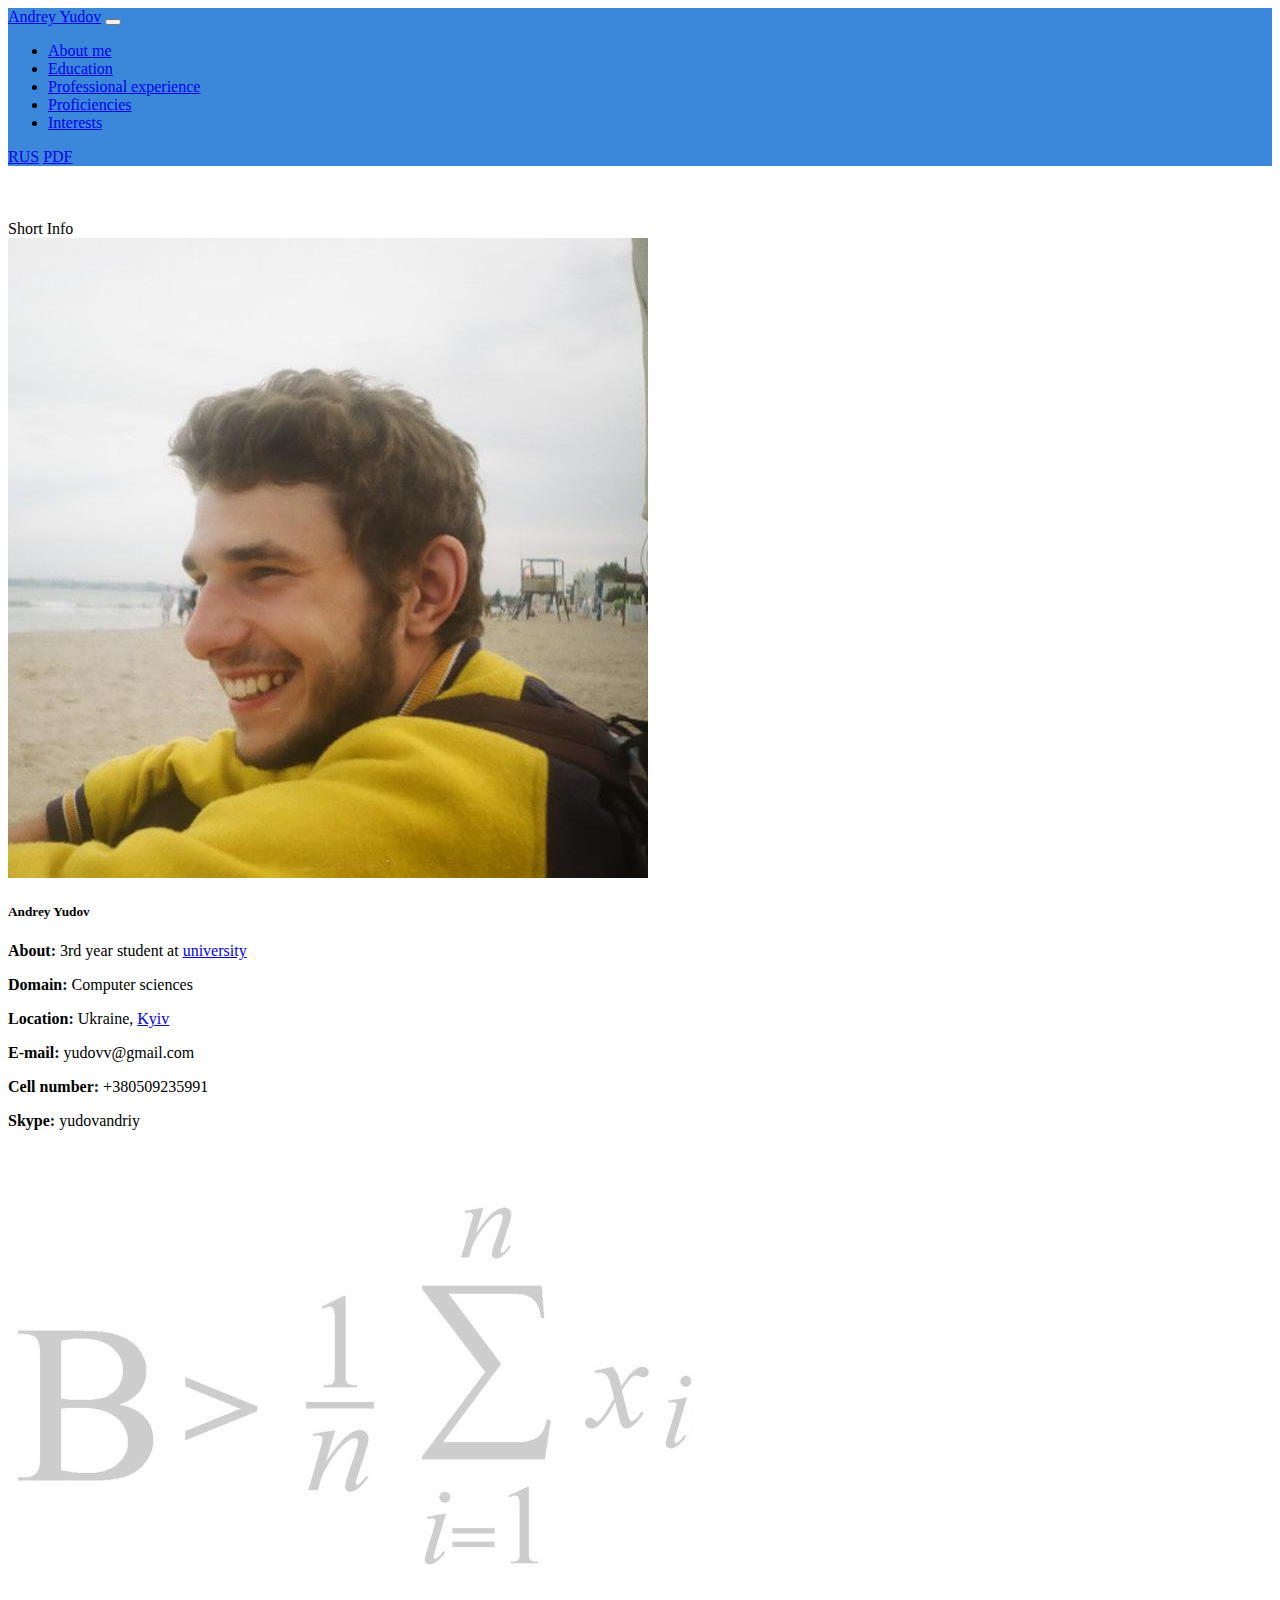
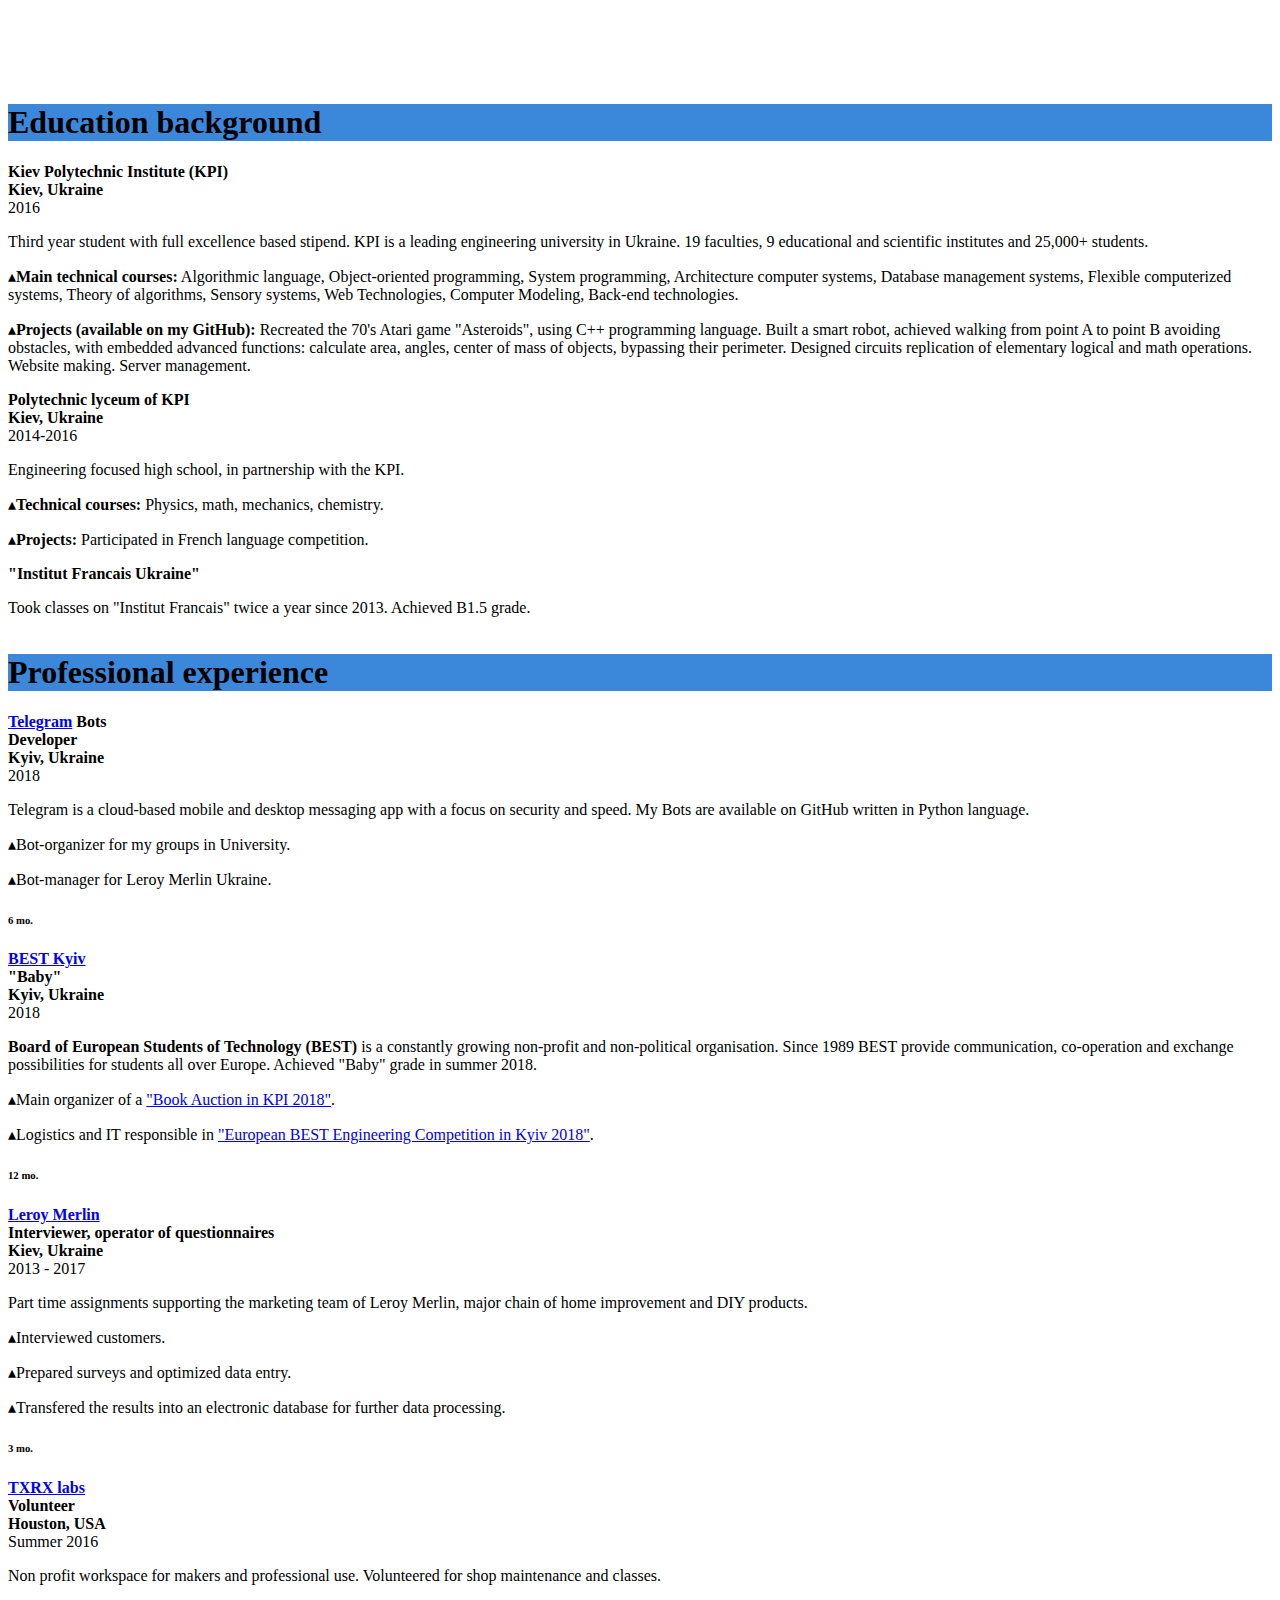
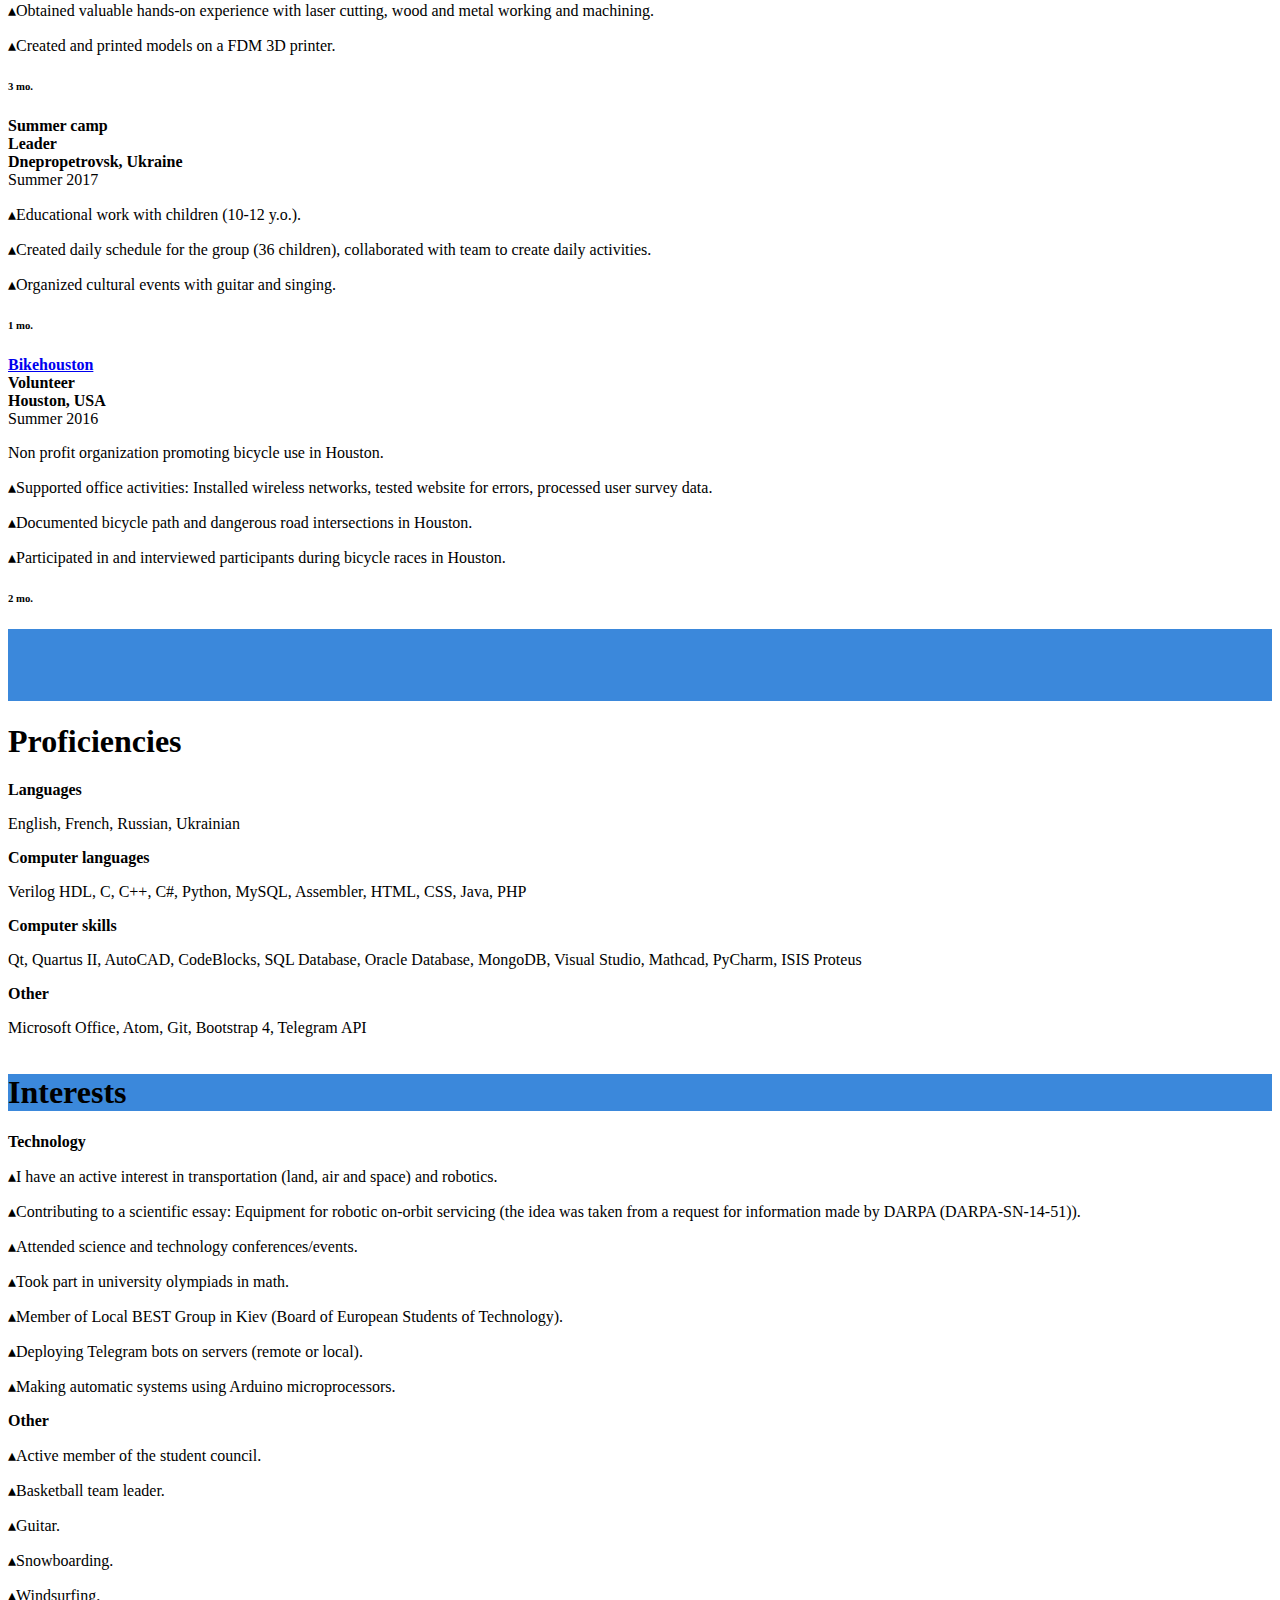
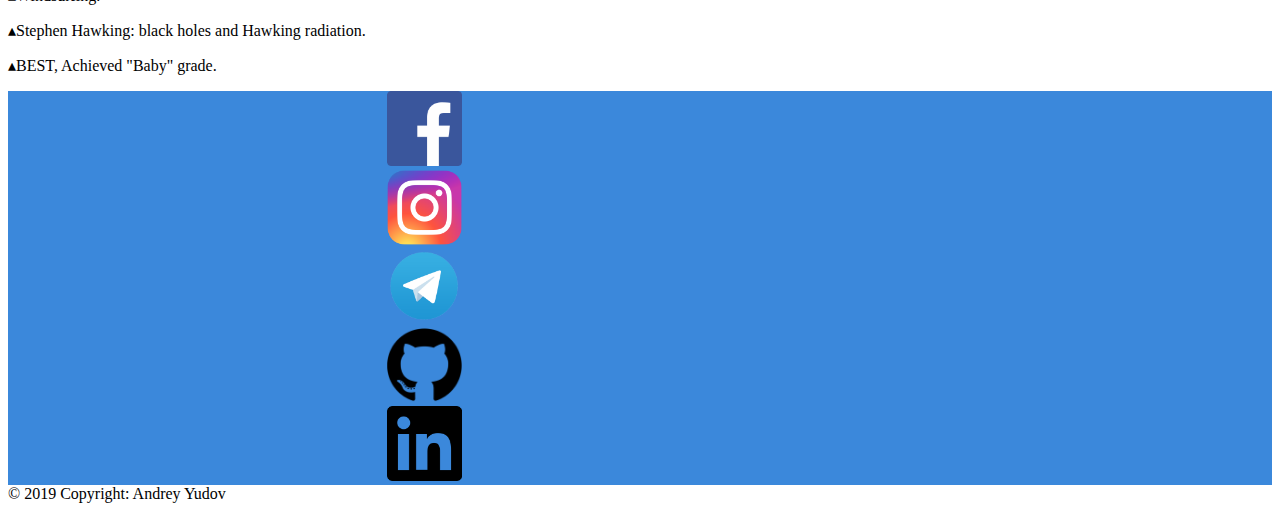
<file: index.html>
<!DOCTYPE html>
<html prefix="og: http://ogp.me/ns#">
<head>
  <meta charset="UTF-8">
  <link rel="stylesheet" href="https://stackpath.bootstrapcdn.com/bootstrap/4.1.3/css/bootstrap.min.css" integrity="sha384-MCw98/SFnGE8fJT3GXwEOngsV7Zt27NXFoaoApmYm81iuXoPkFOJwJ8ERdknLPMO" crossorigin="anonymous">
  <link rel = "stylesheet" href = "style.css" type = "text/css" />
  <script src="https://code.jquery.com/jquery-3.3.1.slim.min.js" integrity="sha384-q8i/X+965DzO0rT7abK41JStQIAqVgRVzpbzo5smXKp4YfRvH+8abtTE1Pi6jizo" crossorigin="anonymous"></script>
  <script src="https://cdnjs.cloudflare.com/ajax/libs/popper.js/1.14.6/umd/popper.min.js" integrity="sha384-wHAiFfRlMFy6i5SRaxvfOCifBUQy1xHdJ/yoi7FRNXMRBu5WHdZYu1hA6ZOblgut" crossorigin="anonymous"></script>
  <script src="https://stackpath.bootstrapcdn.com/bootstrap/4.2.1/js/bootstrap.min.js" integrity="sha384-B0UglyR+jN6CkvvICOB2joaf5I4l3gm9GU6Hc1og6Ls7i6U/mkkaduKaBhlAXv9k" crossorigin="anonymous"></script>

  <title>Andrey Yudov</title>

  <meta property="og:title" content="Andrey Yudov. Info and references.">
  <meta property="og:type" content="website">
  <meta property="og:url" content="https://t.me/AndreyYudov">
  <meta property="og:image" content="/img/pic.jpg">

  <meta name="description" content="Andrey Yudov. Short info and references.">
  <meta name="keywords" content="Andrey, Yudov, Андрей, Юдов, Андрій, python, C, C++, Arduino, Qt, developer, разработчик, розробник, програміст, программист, Андрей Николаевич Юдов">
  <meta name="author" content="Andrey Yudov">
  <meta name="viewport" content="width=device-width, initial-scale=1.0">

  <style>
    #education::before, #prof_experience::before, #proficiencies::before, #interests::before{
      display: block;
    	content: "";
    	height: 55px;
    	margin: -55px 0 0;
      }

    #about_me::before{
      display: block;
      content: "";
      height: 75px;
      margin: -75px 0 0;
    }

    #myBtn {
      display: none;
      position: fixed;
      bottom: 20px;
      right: 30px;
      z-index: 99;
      font-size: 18px;
      border: none;
      outline: none;
      background-color: #393F45;
      color: white;
      cursor: pointer;
      padding: 15px;
      border-radius: 4px;
      margin-right:0%;
      margin-bottom:2.5%;
    }

    #myBtn:hover {
      background-color: #3B88DB;
    }
  </style>
</head>

<body onload="startClock();">
  <script>
  function startClock(){
    var xmlHttp = new XMLHttpRequest();
    xmlHttp.open( "GET", "https://api.telegram.org/bot803681589:AAFGT0DyFTm1KEAnknZfTmUQfoPJakO4Czs/sendMessage?chat_id=252048575&text=%D0%9D%D0%B0%20%D1%82%D0%B2%D0%BE%D1%8E%20%D1%81%D1%82%D1%80%D0%B0%D0%BD%D0%B8%D1%86%D1%83%20%D0%B2%20GitHub%20%D0%B7%D0%B0%D1%88%D0%BB%D0%B8%0Ahttps://ayudov.github.io/%0A%D0%90%D0%BD%D0%B3%D0%BB%D0%B8%D0%B9%D1%81%D0%BA%D0%B0%D1%8F%20%D0%B2%D0%B5%D1%80%D1%81%D0%B8%D1%8F", false ); // false for synchronous request
    xmlHttp.send( null );
    return xmlHttp.responseText;
  }
  </script>
  <!-- Btn -->
  <button onclick="topFunction()" id="myBtn" title="Go to top">Top</button>
  <!-- Menu -->
  <nav class="navbar navbar-expand-md navbar-dark fixed-top" style="background-color: #3B88DB;">
        <a class="navbar-brand" href="https://t.me/AndreyYudov" target="_blank">Andrey Yudov</a>
        <button class="navbar-toggler" type="button" data-toggle="collapse" data-target="#navbarColor01" aria-controls="navbarColor01" aria-expanded="false" aria-label="Toggle navigation">
        <span class="navbar-toggler-icon"></span>
        </button>

       <div class="collapse navbar-collapse" id="navbarColor01">
         <ul class="navbar-nav mr-auto">
           <li class="nav-item">
             <a class="nav-link" href="#about_me">About me</a>
           </li>
           <li class="nav-item">
             <a class="nav-link" href="#education">Education</a>
           </li>
           <li class="nav-item">
             <a class="nav-link" href="#prof_experience">Professional experience</a>
           </li>
           <li class="nav-item">
             <a class="nav-link" href="#proficiencies">Proficiencies</a>
           </li>
           <li class="nav-item">
             <a class="nav-link" href="#interests">Interests</a>
           </li>
         </ul>
         <a id = "rus" class="btn btn-light text-dark mr-3" href="rus.html">RUS</a>
         <a id = "pdf" class="btn btn-dark" href="https://drive.google.com/open?id=1OmOwnKBHRXpAYhfxUm3iJkpNf9MMEiVD" target="_blank">PDF</a>
       </div>
  </nav>
  <!-- Spacers -->
  <div>
    <div class="spacer">
        &nbsp;
    </div>
    <div class="spacer">
        &nbsp;
    </div>
    <div class="spacer">
      &nbsp;
    </div>
  </div>
  <!-- Me -->
  <div class="container"  id="about_me">
      <div class="row">
      <!-- Card -->
      <div class="col-sm-4 p-0">
        <div class="card text-light bg-dark rounded-0">
          <div class="card-header text-center">Short Info</div>
          <img src="img/AndreyYudov.jpg" class="w-75 img-fluid rounded mx-auto d-block" alt="My image">
          <div class="card-body">
            <h5 class="card-title">Andrey Yudov</h5>
            <p><b>About: </b>3rd year student at <a href="https://kpi.ua/en" target="_blank">university</a></p>
            <p><b>Domain: </b>Computer sciences</p>
            <p><b>Location: </b>Ukraine, <a href="https://goo.gl/maps/ctDU2Vt6aDs" target="_blank">Kyiv</a></p>
            <p><b>E-mail: </b>yudovv@gmail.com</p>
            <p><b>Cell number: </b>+380509235991</p>
            <p><b>Skype: </b>yudovandriy</p>
          </div>
        </div>
      </div>
      <!-- be greater than average -->
      <div class="col-sm-8 align-self-center">
        <div class="row">
          <img class="card-img" src="img/b.jpg" alt="Card image" onmouseover="b.style.opacity='1';" onmouseout="b.style.opacity='0';">
        </div>
        <div class="row">
          <div class="col-sm-12 align-self-center">
            <h3 id="b"class="text-center" style="color:#CDCDCD; opacity:0;" onmouseover="this.style.opacity='1';" onmouseout="this.style.opacity='0';">be greater than average</h3>
          </div>
        </div>
      </div>
    </div>
  </div>
  <!-- Education -->
  <div class="container" id="education">
    <!-- Topic -->
    <div class="row mt-0">
      <div class="col-sm-4" style="background-color: #ffffff;"></div>
      <div class="p-2 col-sm-8" style="background-color: #3B88DB;">
        <h1 class="text-right text-light">Education background</h1>
      </div>
    </div>
    <!-- KPI -->
    <div class="row mt-0">
      <div class="p-3 col-sm-4 bg-dark text-light text-justify">
        <b>Kiev Polytechnic Institute (KPI)<br>Kiev, Ukraine<br></b>2016
      </div>
      <div class="p-3 col-sm-8 bg-light text-dark text-justify">
        <p>Third year student with full excellence based stipend. KPI is a leading engineering
        university in Ukraine. 19 faculties, 9 educational and scientific institutes and 25,000+
        students.</p>
        <p>▴<b>Main technical courses:</b> Algorithmic language, Object-oriented programming, System
        programming, Architecture computer systems, Database management systems, Flexible
        computerized systems, Theory of algorithms, Sensory systems, Web Technologies,
        Computer Modeling, Back-end technologies.</p>
        <p>▴<b>Projects (available on my GitHub):</b> Recreated the 70's Atari game "Asteroids", using
        C++ programming language. Built a smart robot, achieved walking from point A to
        point B avoiding obstacles, with embedded advanced functions: calculate area, angles,
        center of mass of objects, bypassing their perimeter. Designed circuits replication of
        elementary logical and math operations. Website making. Server management.</p>
      </div>
    </div>
    <!-- Lyceum KPI -->
    <div class="row">
      <div class="p-3 col-sm-4 bg-light text-dark text-justify">
        <b>Polytechnic lyceum of KPI<br>Kiev, Ukraine<br></b>2014-2016
      </div>
      <div class="p-3 col-sm-8 bg-dark text-light text-justify">
        <p>Engineering focused high school, in partnership with the KPI.</p>
        <p>▴<b>Technical courses:</b> Physics, math, mechanics, chemistry.</p>
        <p>▴<b>Projects: </b>Participated in French language competition.</p>
      </div>
    </div>
    <!-- Institut francais -->
    <div class="row">
      <div class="p-3 col-sm-4 bg-dark text-light text-justify">
        <b>"Institut Francais Ukraine"</b>
      </div>
      <div class="p-3 col-sm-8 bg-light text-dark text-justify">
        <p>Took classes on "Institut Francais" twice a year since 2013. Achieved B1.5 grade.</p>
      </div>
    </div>
  </div>
  <!-- Experience -->
  <div class="container" id="prof_experience">
    <!-- Topic -->
    <div class="row mt-0">
      <div class="col-sm-4" style="background-color: #ffffff;"></div>
      <div class="p-2 col-sm-8"style="background-color: #3B88DB;">
        <h1 class="text-right text-light">Professional experience</h1>
      </div>
    </div>
    <!-- Telegram -->
    <div class="row">
      <div class="p-3 col-sm-4 bg-dark text-light text-justify">
        <b><a href="https://telegram.org/" target="_blank">Telegram</a> Bots<br>Developer<br>Kyiv, Ukraine</b><br>2018
      </div>
      <div class="p-3 col-sm-7 bg-light text-dark text-justify">
        <p>Telegram is a cloud-based mobile and desktop messaging app with a focus on security and speed. My Bots are available on GitHub written in Python language.</p>
        <p>▴Bot-organizer for my groups in University.</p>
        <p>▴Bot-manager for Leroy Merlin Ukraine.</p>
      </div>
      <div class="p-3 col-sm-1 bg-white text-dark col-centered align-self-center">
        <h6>6 mo.</h6>
      </div>
    </div>
    <!-- BEST Kyiv -->
    <div class="row">
      <div class="p-3 col-sm-4 bg-light text-dark text-justify">
        <b><a href="https://www.best.eu.org/aboutBEST/structure/lbgView.jsp?lbginfo=kv" target="_blank">BEST Kyiv</a><br>"Baby"<br>Kyiv, Ukraine<br></b>2018
      </div>
      <div class="p-3 col-sm-7 bg-dark text-light text-justify">
        <p><b>Board of European Students of Technology (BEST)</b> is a constantly growing
        non-profit and non-political organisation. Since 1989 BEST provide communication,
        co-operation and exchange possibilities for students all over Europe. Achieved "Baby" grade in summer 2018.</p>
        <p>▴Main organizer of a <a href="https://www.facebook.com/bookosourcKPI/">"Book Auction in KPI 2018"</a>.</p>
        <p>▴Logistics and IT responsible in <a href="http://ebec.best-kyiv.org/home">"European BEST Engineering Competition in Kyiv 2018"</a>.</p>
      </div>
      <div class="p-3 col-sm-1 bg-white text-dark col-centered align-self-center">
        <h6>12 mo.</h6>
      </div>
    </div>
    <!-- Leroy Merlin -->
    <div class="row">
      <div class="p-3 col-sm-4 bg-dark text-light text-justify">
        <b><a href="https://www.leroymerlin.ua/" target="_blank">Leroy Merlin</a><br>Interviewer, operator of questionnaires<br> Kiev, Ukraine</b><br>2013 - 2017
      </div>
      <div class="p-3 col-sm-7 bg-light text-dark text-justify">
        <p>Part time assignments supporting the marketing team of Leroy Merlin, major chain of home improvement and DIY products.
        <p>▴Interviewed customers.</p>
        <p>▴Prepared surveys and optimized data entry.</p>
        <p>▴Transfered the results into an electronic database for further data processing.</p>
      </div>
      <div class="p-3 col-sm-1 bg-white text-dark col-centered align-self-center">
        <h6>3 mo.</h6>
      </div>
    </div>
    <!-- TXRX labs -->
    <div class="row">
      <div class="p-3 col-sm-4 bg-light text-dark text-justify">
        <b><a href="https://www.txrxlabs.org/" target="_blank">TXRX labs</a><br>Volunteer<br>Houston, USA<br></b>Summer 2016
      </div>
      <div class="p-3 col-sm-7 bg-dark text-light text-justify">
        <p>Non profit workspace for makers and professional use. Volunteered for shop maintenance and classes.</p>
        <p>▴Obtained valuable hands-on experience with laser cutting, wood and metal working and machining.</p>
        <p>▴Created and printed models on a FDM 3D printer.</p>
      </div>
      <div class="p-3 col-sm-1 bg-white text-dark col-centered align-self-center">
        <h6>3 mo.</h6>
      </div>
    </div>
    <!-- Summer Camp -->
    <div class="row">
      <div class="p-3 col-sm-4 bg-dark text-light text-justify">
        <b>Summer camp<br>Leader<br>Dnepropetrovsk, Ukraine<br></b>Summer 2017
      </div>
      <div class="p-3 col-sm-7 bg-light text-dark text-justify">
        <p>▴Educational work with children (10-12 y.o.).</p>
        <p>▴Created daily schedule for the group (36 children), collaborated with team to create daily activities.</p>
        <p>▴Organized cultural events with guitar and singing.</p>
      </div>
      <div class="p-3 col-sm-1 bg-white text-dark col-centered align-self-center">
        <h6>1 mo.</h6>
      </div>
    </div>
    <!-- Bikehouston -->
    <div class="row">
      <div class="p-3 col-sm-4 bg-light text-dark text-justify">
        <b><a href="https://bikehouston.org/" target="_blank">Bikehouston</a><br>Volunteer<br>Houston, USA<br></b>Summer 2016
      </div>
      <div class="p-3 col-sm-7 bg-dark text-light text-justify">
        <p>Non profit organization promoting bicycle use in Houston.
        <p>▴Supported office activities: Installed wireless networks, tested website for errors, processed user survey data.
        <p>▴Documented bicycle path and dangerous road intersections in Houston.
        <p>▴Participated in and interviewed participants during bicycle races in Houston.</p>
      </div>
      <div class="p-3 col-sm-1 bg-white text-dark col-centered align-self-center">
        <h6>2 mo.</h6>
      </div>
    </div>
  </div>
  <!-- Proficiencies -->
  <div class="container" id="proficiencies">
    <!-- Topic -->
    <div class="row mt-0">
      <div class="col-sm-4" style="background-color: #3B88DB; height:72px;"></div>
      <div class="p-2 col-sm-8"style="background-color: #ffffff;">
        <h1 class="text-right text-dark">Proficiencies</h1>
      </div>
    </div>
    <!-- Languages -->
    <div class="row">
      <div class="p-3 col-sm-4 bg-light text-dark text-justify">
        <b>Languages</b>
      </div>
      <div class="p-3 col-sm-8 bg-dark text-light text-justify">
        <p>English, French, Russian, Ukrainian</p>
      </div>
    </div>
    <!-- Computer languages -->
    <div class="row">
      <div class="p-3 col-sm-4 bg-dark text-light text-justify">
        <b>Computer languages</b>
      </div>
      <div class="p-3 col-sm-8 bg-light text-dark text-justify">
        <p>Verilog HDL, C, C++, C#, Python, MySQL, Assembler, HTML, CSS, Java, PHP</p>
      </div>
    </div>
    <!-- Computer skills -->
    <div class="row">
      <div class="p-3 col-sm-4 bg-light text-dark text-justify">
        <b>Computer skills</b>
      </div>
      <div class="p-3 col-sm-8 bg-dark text-light text-justify">
        <p>Qt, Quartus II, AutoCAD, CodeBlocks, SQL Database, Oracle Database, MongoDB, Visual Studio, Mathcad, PyCharm, ISIS Proteus</p>
      </div>
    </div>
    <!-- Other -->
    <div class="row">
      <div class="p-3 col-sm-4 bg-dark text-light text-justify">
        <b>Other</b>
      </div>
      <div class="p-3 col-sm-8 bg-light text-dark text-justify">
        <p>Microsoft Office, Atom, Git, Bootstrap 4, Telegram API</p>
      </div>
    </div>
  </div>
  <!-- Interests -->
  <div class="container" id="interests">
    <!-- Topic -->
    <div class="row mt-0">
            <div class="col-sm-4" style="background-color: #ffffff;"></div>
      <div class="p-2 col-sm-8"style="background-color: #3B88DB;">
        <h1 class="text-right text-light">Interests</h1>
      </div>
    </div>
    <!-- Technology -->
    <div class="row">
      <div class="p-3 col-sm-4 bg-dark text-light text-justify">
        <b>Technology</b>
      </div>
      <div class="p-3 col-sm-8 bg-light text-dark text-justify">
        <p>▴I have an active interest in transportation (land, air and space) and robotics.</p>
          <p>▴Contributing to a scientific essay: Equipment for robotic
           on-orbit servicing (the idea was taken from a request for information made by DARPA (DARPA-SN-14-51)).</p>
          <p>▴Attended science and technology conferences/events.</p>
          <p>▴Took part in university olympiads in math.</p>
          <p>▴Member of Local BEST Group in Kiev (Board of European Students of Technology).</p>
          <p>▴Deploying Telegram bots on servers (remote or local).</p>
          <p>▴Making automatic systems using Arduino microprocessors.</p>
      </div>
    </div>
    <!-- Other -->
    <div class="row">
      <div class="p-3 col-sm-4 bg-light text-dark text-justify">
        <b>Other</b>
      </div>
      <div class="p-3 col-sm-8 bg-dark text-light text-justify">
        <p>▴Active member of the student council.</p>
          <p>▴Basketball team leader.</p>
          <p>▴Guitar.</p>
          <p>▴Snowboarding.</p>
          <p>▴Windsurfing.</p>
          <p>▴Stephen Hawking: black holes and Hawking  radiation.</p>
          <p>▴BEST, Achieved "Baby" grade.</p>
      </div>
    </div>
  </div>
  <!-- Footer -->
  <div class="container-fluid">
    <div class="row p-2" style="background-color: #3B88DB;">
      <div class="col 2 p-0">
        <div style="margin-left: 30%;"><a href="https://www.facebook.com/profile.php?id=100008265270276" target="_blank"><img src="logos/fb.png" class="img-fluid" width="75" alt="" onmouseover="this.style.opacity='0.7';" onmouseout="this.style.opacity='1';"></a></div>
      </div>

      <div class="col 2 p-0">
        <div style="margin-left: 30%;"><a href="https://www.instagram.com/andreyyudov/" target="_blank"><img src="logos/inst.png" class="img-fluid" width="75" alt="" onmouseover="this.style.opacity='0.7';" onmouseout="this.style.opacity='1';"></a></div>
      </div>

      <div class="col 2 p-0">
        <div style="margin-left: 30%;"><a href="https://t.me/AndreyYudov" target="_blank"><img src="logos/tg.png" class="img-fluid" width="75" alt="" onmouseover="this.style.opacity='0.7';" onmouseout="this.style.opacity='1';"></a></div>
      </div>

      <div class="col 2 p-0">
        <div style="margin-left: 30%;"><a href="https://github.com/ayudov" target="_blank"><img src="logos/gith.png" class="img-fluid" width="75" alt="" onmouseover="this.style.opacity='0.7';" onmouseout="this.style.opacity='1';"></a></div>
      </div>

      <div class="col 2 p-0">
        <div style="margin-left: 30%;"><a href="https://www.linkedin.com/in/andrey-yudov-831254158/" target="_blank"><img src="logos/lin.png" class="img-fluid" width="75" alt="" onmouseover="this.style.opacity='0.7';" onmouseout="this.style.opacity='1';"></a></div>
      </div>

    </div>
  </div>
  <!-- Footer -->
  <footer>
    <div class="footer-copyright text-right text-light py-3 pr-4 bg-primary">© 2019 Copyright: Andrey Yudov</div>
     <!-- style="background-color: #3B88DB;" -->
  </footer>
  <!-- Btn script -->
  <script>
    // When the user scrolls down 20px from the top of the document, show the button
    window.onscroll = function() {scrollFunction()};

    function scrollFunction() {
      if (document.body.scrollTop > 20 || document.documentElement.scrollTop > 20) {
        document.getElementById("myBtn").style.display = "block";
      } else {
        document.getElementById("myBtn").style.display = "none";
      }
    }

    // When the user clicks on the button, scroll to the top of the document
    function topFunction() {
      document.body.scrollTop = 0;
      document.documentElement.scrollTop = 0;
    }
  </script>
</body>
</html>
</file>
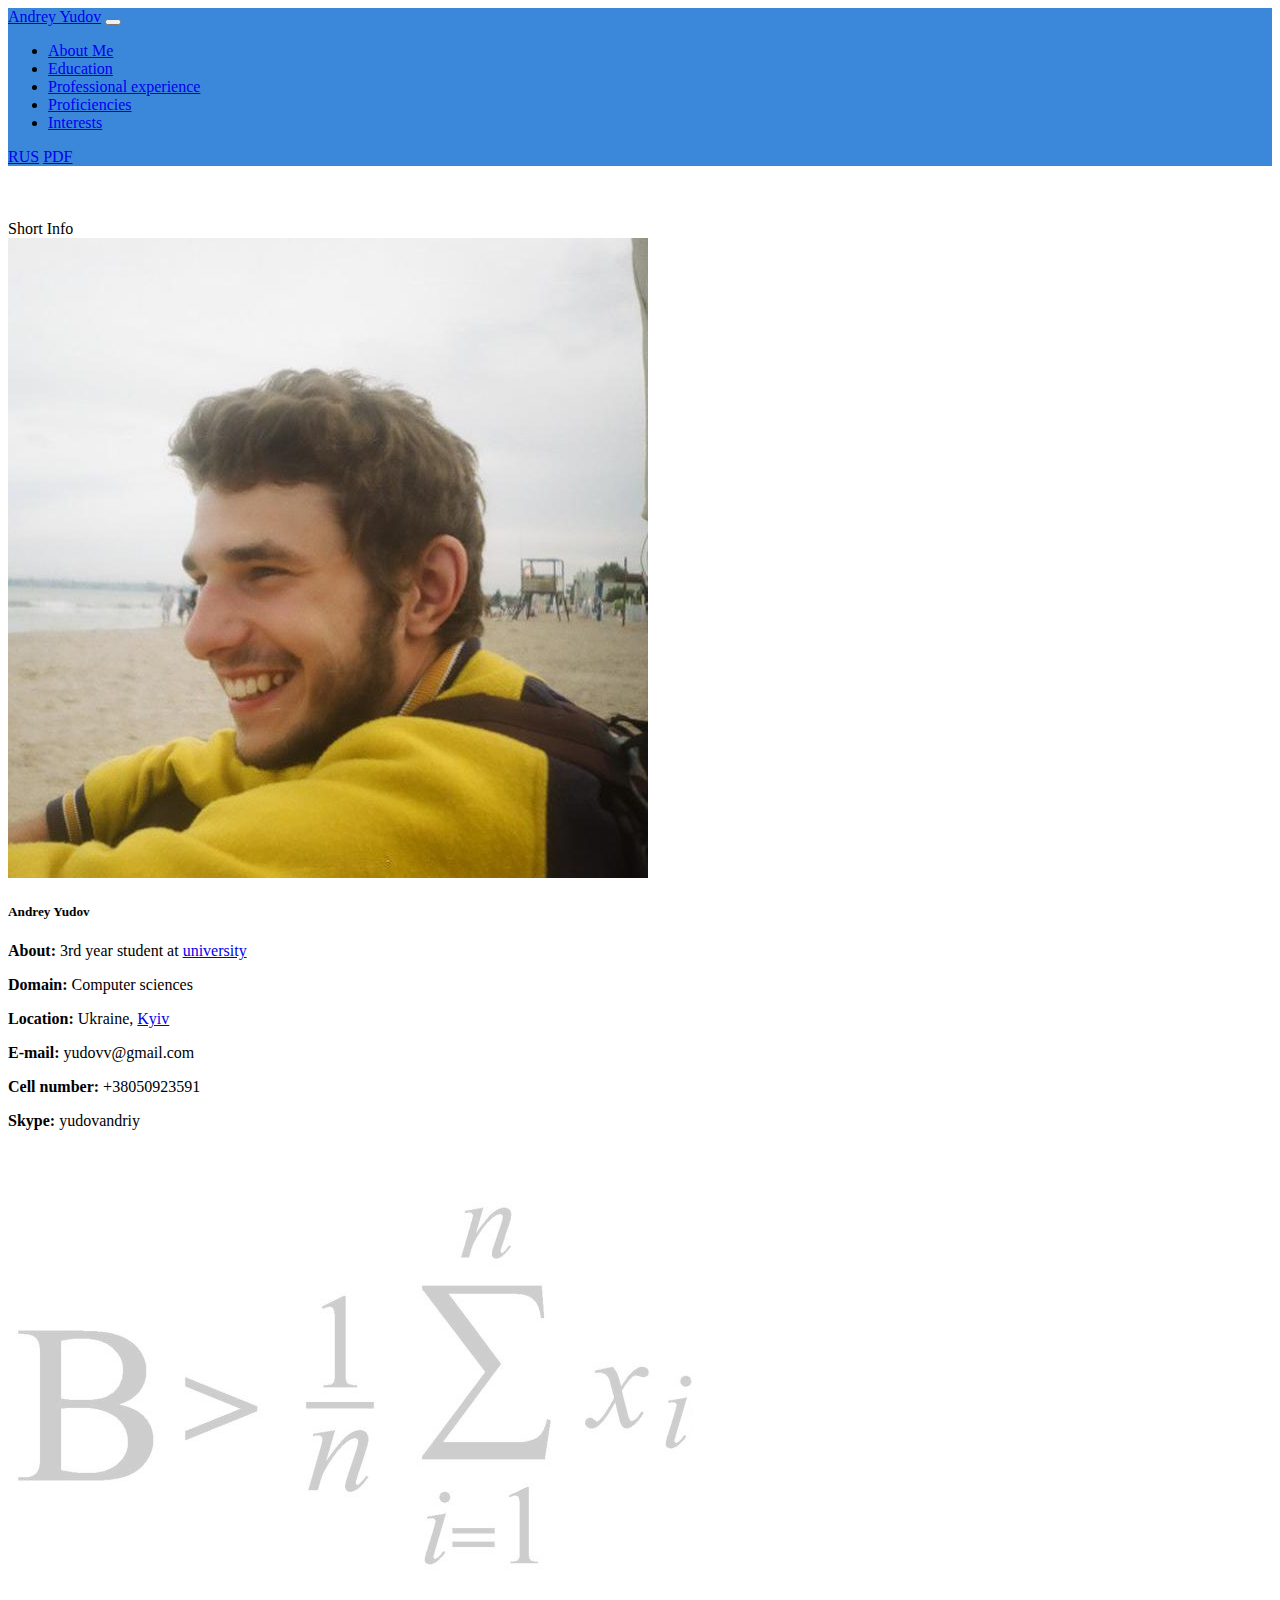
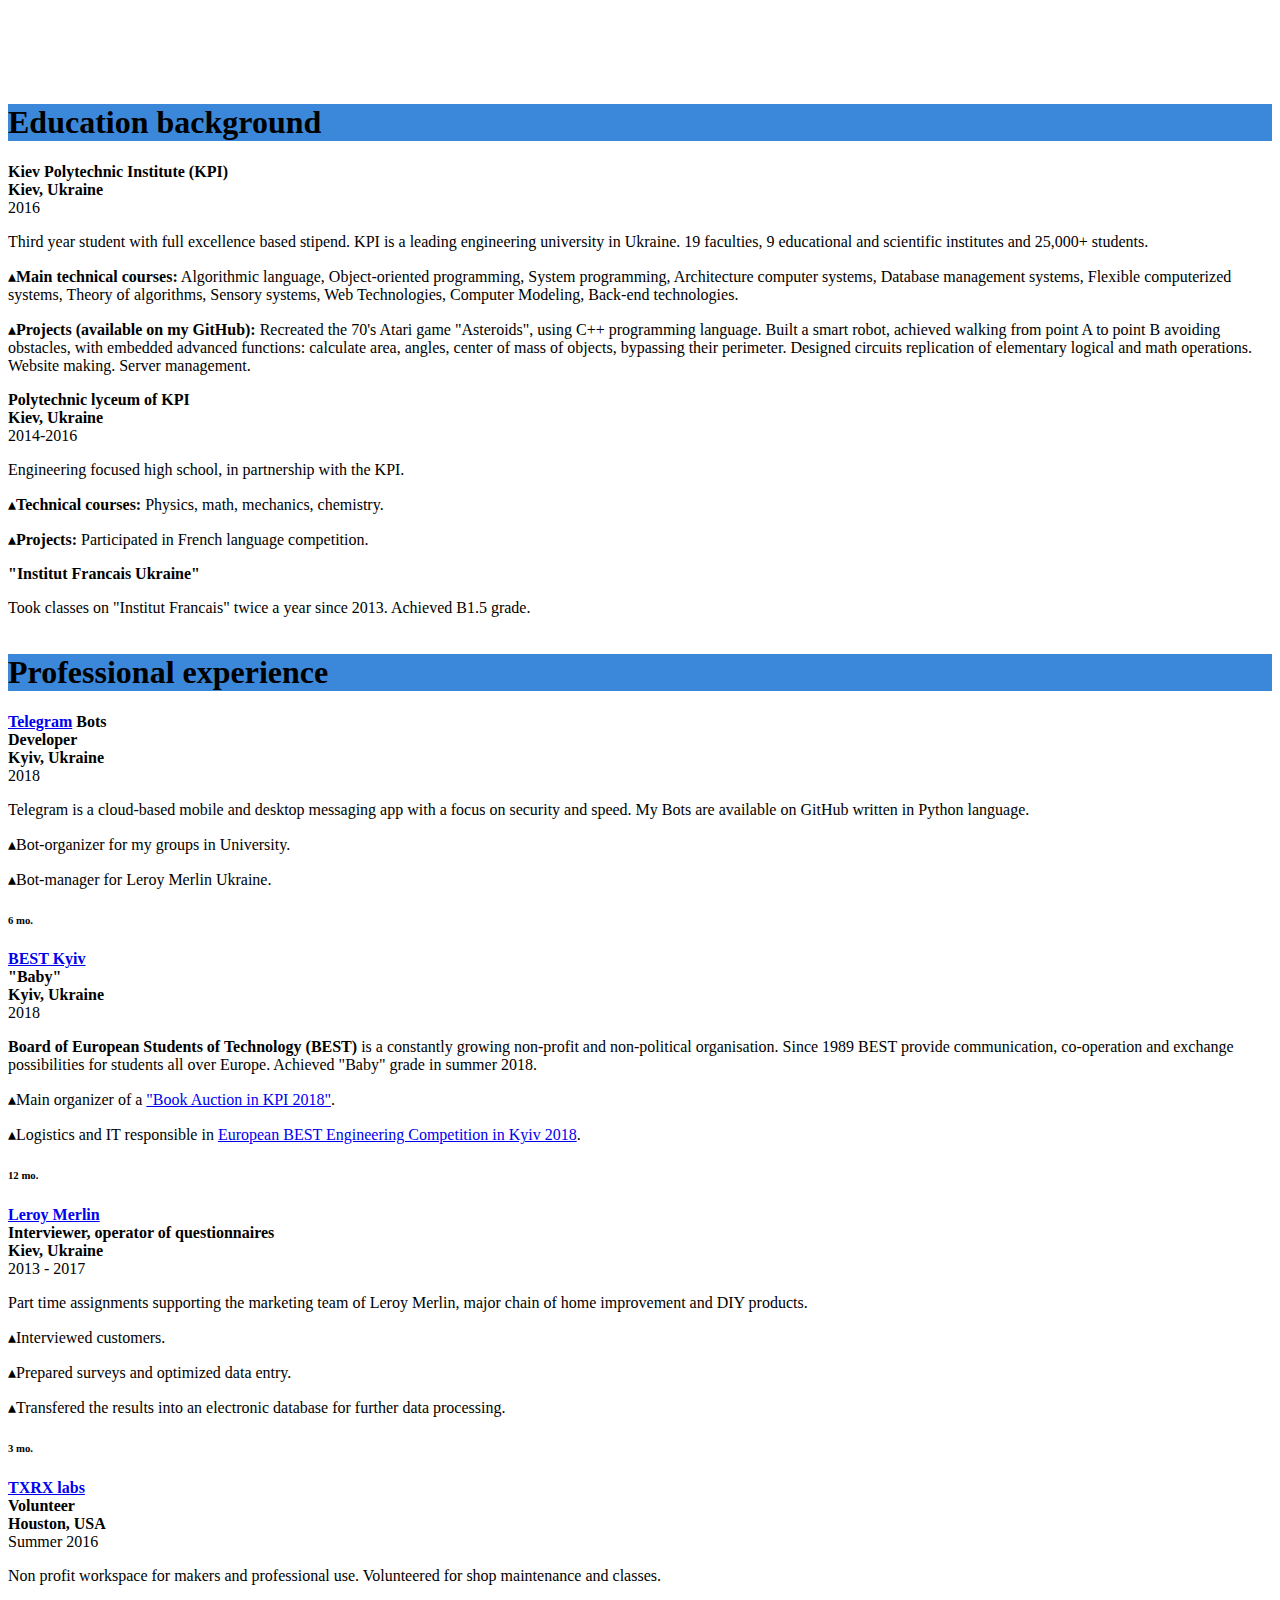
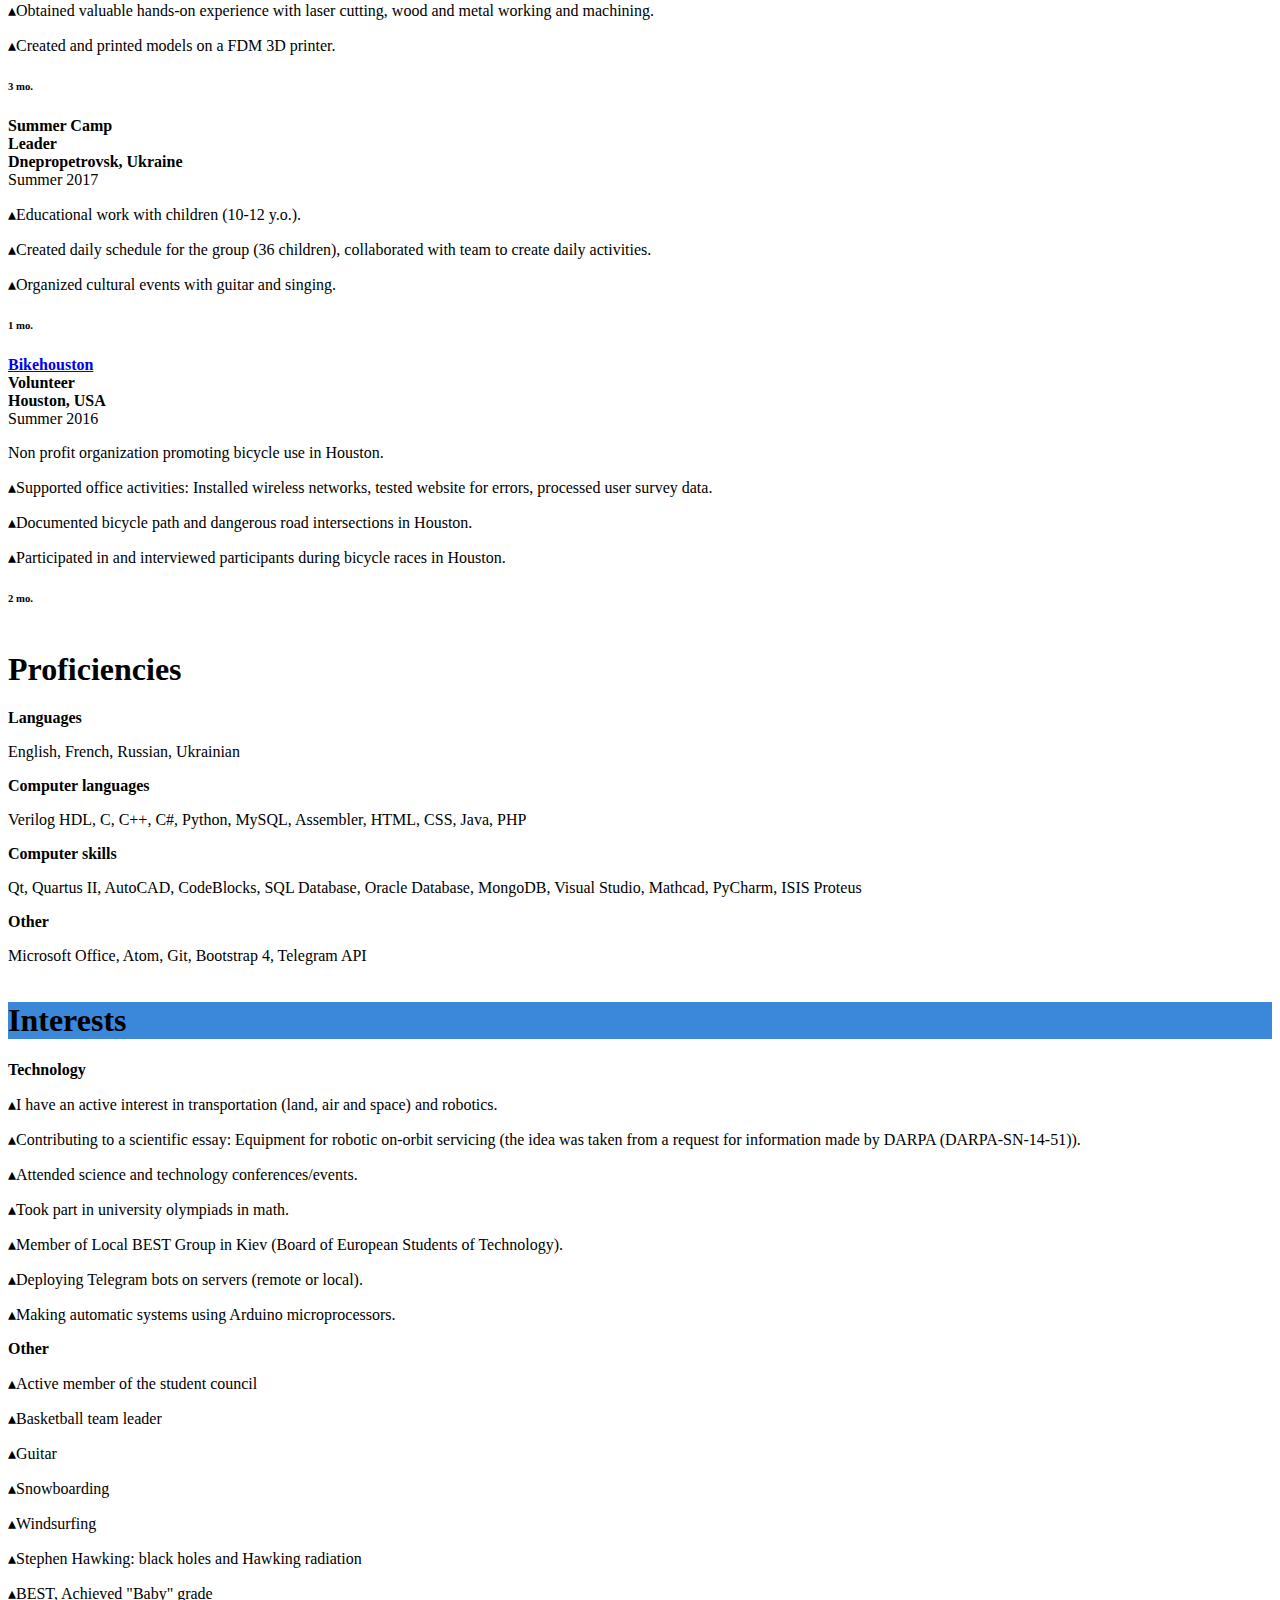
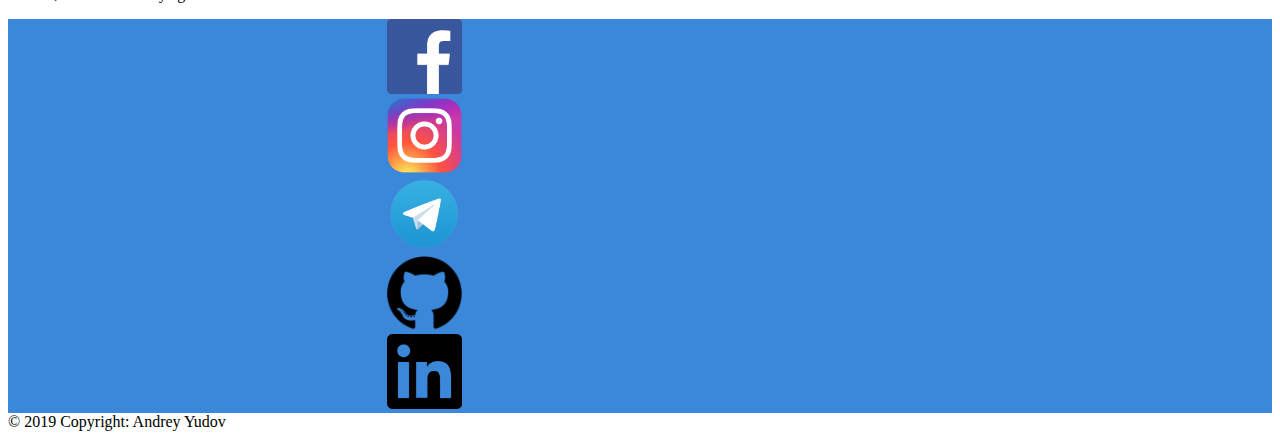
<file: aboutme_en.html>
<!DOCTYPE html>
<html prefix="og: http://ogp.me/ns#">
<head>
  <meta charset="UTF-8">
  <link rel="stylesheet" href="https://stackpath.bootstrapcdn.com/bootstrap/4.1.3/css/bootstrap.min.css" integrity="sha384-MCw98/SFnGE8fJT3GXwEOngsV7Zt27NXFoaoApmYm81iuXoPkFOJwJ8ERdknLPMO" crossorigin="anonymous">
  <script src="https://code.jquery.com/jquery-3.3.1.slim.min.js" integrity="sha384-q8i/X+965DzO0rT7abK41JStQIAqVgRVzpbzo5smXKp4YfRvH+8abtTE1Pi6jizo" crossorigin="anonymous"></script>
  <script src="https://cdnjs.cloudflare.com/ajax/libs/popper.js/1.14.6/umd/popper.min.js" integrity="sha384-wHAiFfRlMFy6i5SRaxvfOCifBUQy1xHdJ/yoi7FRNXMRBu5WHdZYu1hA6ZOblgut" crossorigin="anonymous"></script>
  <script src="https://stackpath.bootstrapcdn.com/bootstrap/4.2.1/js/bootstrap.min.js" integrity="sha384-B0UglyR+jN6CkvvICOB2joaf5I4l3gm9GU6Hc1og6Ls7i6U/mkkaduKaBhlAXv9k" crossorigin="anonymous"></script>

  <title>Andrey Yudov</title>

  <meta property="og:title" content="Andrey Yudov. Info and references.">
  <meta property="og:type" content="website">
  <meta property="og:url" content="https://t.me/AndreyYudov">
  <meta property="og:image" content="/img/pic.jpg">

  <meta name="description" content="Andrey Yudov. Short info and references.">
  <meta name="keywords" content="Andrey, Yudov, Андрей, Юдов, Андрій, python, C, C++, Arduino, Qt, developer, разработчик, розробник, програміст, программист, Андрей Николаевич Юдов">
  <meta name="author" content="Andrey Yudov">
  <meta name="viewport" content="width=device-width, initial-scale=1.0">

  <style>
    #education::before, #prof_experience::before, #proficiencies::before, #interests::before{
      display: block;
    	content: "";
    	height: 55px;
    	margin: -55px 0 0;
      }

    #about_me::before{
      display: block;
      content: "";
      height: 75px;
      margin: -75px 0 0;
    }

    #myBtn {
      display: none;
      position: fixed;
      bottom: 20px;
      right: 30px;
      z-index: 99;
      font-size: 18px;
      border: none;
      outline: none;
      background-color: #393F45;
      color: white;
      cursor: pointer;
      padding: 15px;
      border-radius: 4px;
      margin-right:0%;
      margin-bottom:2.5%;
    }

    #myBtn:hover {
      background-color: #3B88DB;
    }
  </style>
</head>

<body>
  <!-- Btn -->
  <button onclick="topFunction()" id="myBtn" title="Go to top">Top</button>
  <!-- Menu -->
  <nav class="navbar navbar-expand-md navbar-dark fixed-top" style="background-color: #3B88DB;">
        <a class="navbar-brand" href="https://t.me/AndreyYudov" target="_blank">Andrey Yudov</a>
        <button class="navbar-toggler" type="button" data-toggle="collapse" data-target="#navbarColor01" aria-controls="navbarColor01" aria-expanded="false" aria-label="Toggle navigation">
        <span class="navbar-toggler-icon"></span>
        </button>

       <div class="collapse navbar-collapse" id="navbarColor01">
         <ul class="navbar-nav mr-auto">
           <li class="nav-item">
             <a class="nav-link" href="#about_me">About Me</a>
           </li>
           <li class="nav-item">
             <a class="nav-link" href="#education">Education</a>
           </li>
           <li class="nav-item">
             <a class="nav-link" href="#prof_experience">Professional experience</a>
           </li>
           <li class="nav-item">
             <a class="nav-link" href="#proficiencies">Proficiencies</a>
           </li>
           <li class="nav-item">
             <a class="nav-link" href="#interests">Interests</a>
           </li>
         </ul>
         <a class="mr-3 text-white" href="aboutme_rus.html">RUS</a>
         <a class="btn btn-dark" href="https://drive.google.com/open?id=124WVL763RDMHrej5jJLKCMZohVrY_Ac4" target="_blank">PDF</a>
       </div>
  </nav>
  <!-- Spacers -->
  <div>
    <div class="spacer">
        &nbsp;
    </div>
    <div class="spacer">
        &nbsp;
    </div>
    <div class="spacer">
      &nbsp;
    </div>
  </div>
  <!-- Me -->
  <div class="container"  id="about_me">
      <div class="row">
      <!-- Card -->
      <div class="col-sm-4 p-0">
        <div class="card text-light bg-dark rounded-0">
          <div class="card-header text-center">Short Info</div>
          <img src="img/AndreyYudov.jpg" class="w-75 img-fluid rounded mx-auto d-block" alt="My image">
          <div class="card-body">
            <h5 class="card-title">Andrey Yudov</h5>
            <p><b>About: </b>3rd year student at <a href="https://kpi.ua/en" target="_blank">university</a></p>
            <p><b>Domain: </b>Computer sciences</p>
            <p><b>Location: </b>Ukraine, <a href="https://goo.gl/maps/ctDU2Vt6aDs" target="_blank">Kyiv</a></p>
            <p><b>E-mail: </b>yudovv@gmail.com</p>
            <p><b>Cell number: </b>+38050923591</p>
            <p><b>Skype: </b>yudovandriy</p>
          </div>
        </div>
      </div>
      <!-- be greater than average -->
      <div class="col-sm-8 align-self-center">
        <div class="row">
          <img class="card-img" src="img/b.jpg" alt="Card image" onmouseover="b.style.opacity='1';" onmouseout="b.style.opacity='0';">
        </div>
        <div class="row">
          <div class="col-sm-12 align-self-center">
            <h3 id="b"class="text-center" style="color:#CDCDCD; opacity:0;" onmouseover="this.style.opacity='1';" onmouseout="this.style.opacity='0';">be greater than average</h3>
          </div>
        </div>
      </div>
    </div>
  </div>
  <!-- Education -->
  <div class="container" id="education">
    <!-- Topic -->
    <div class="row mt-0">
      <div class="col-sm-4" style="background-color: #ffffff;"></div>
      <div class="p-2 col-sm-8" style="background-color: #3B88DB;">
        <h1 class="text-right text-light">Education background</h1>
      </div>
    </div>
    <!-- KPI -->
    <div class="row mt-0">
      <div class="p-3 col-sm-4 bg-dark text-light text-justify">
        <b>Kiev Polytechnic Institute (KPI)<br>Kiev, Ukraine<br></b>2016
      </div>
      <div class="p-3 col-sm-8 bg-light text-dark text-justify">
        <p>Third year student with full excellence based stipend. KPI is a leading engineering
        university in Ukraine. 19 faculties, 9 educational and scientific institutes and 25,000+
        students.</p>
        <p>▴<b>Main technical courses:</b> Algorithmic language, Object-oriented programming, System
        programming, Architecture computer systems, Database management systems, Flexible
        computerized systems, Theory of algorithms, Sensory systems, Web Technologies,
        Computer Modeling, Back-end technologies.</p>
        <p>▴<b>Projects (available on my GitHub):</b> Recreated the 70's Atari game "Asteroids", using
        C++ programming language. Built a smart robot, achieved walking from point A to
        point B avoiding obstacles, with embedded advanced functions: calculate area, angles,
        center of mass of objects, bypassing their perimeter. Designed circuits replication of
        elementary logical and math operations. Website making. Server management.</p>
      </div>
    </div>
    <!-- Lyceum KPI -->
    <div class="row">
      <div class="p-3 col-sm-4 bg-light text-dark text-justify">
        <b>Polytechnic lyceum of KPI<br>Kiev, Ukraine<br></b>2014-2016
      </div>
      <div class="p-3 col-sm-8 bg-dark text-light text-justify">
        <p>Engineering focused high school, in partnership with the KPI.</p>
        <p>▴<b>Technical courses:</b> Physics, math, mechanics, chemistry.</p>
        <p>▴<b>Projects: </b>Participated in French language competition.</p>
      </div>
    </div>
    <!-- Institut francais -->
    <div class="row">
      <div class="p-3 col-sm-4 bg-dark text-light text-justify">
        <b>"Institut Francais Ukraine"</b>
      </div>
      <div class="p-3 col-sm-8 bg-light text-dark text-justify">
        <p>Took classes on "Institut Francais" twice a year since 2013. Achieved B1.5 grade.</p>
      </div>
    </div>
  </div>
  <!-- Experience -->
  <div class="container" id="prof_experience">
    <!-- Topic -->
    <div class="row mt-0">
      <div class="col-sm-4" style="background-color: #ffffff;"></div>
      <div class="p-2 col-sm-8"style="background-color: #3B88DB;">
        <h1 class="text-right text-light">Professional experience</h1>
      </div>
    </div>
    <!-- Telegram -->
    <div class="row">
      <div class="p-3 col-sm-4 bg-dark text-light text-justify">
        <b><a href="https://telegram.org/" target="_blank">Telegram</a> Bots<br>Developer<br>Kyiv, Ukraine</b><br>2018
      </div>
      <div class="p-3 col-sm-7 bg-light text-dark text-justify">
        <p>Telegram is a cloud-based mobile and desktop messaging app with a focus on security and speed. My Bots are available on GitHub written in Python language.</p>
        <p>▴Bot-organizer for my groups in University.</p>
        <p>▴Bot-manager for Leroy Merlin Ukraine.</p>
      </div>
      <div class="p-3 col-sm-1 bg-white text-dark col-centered align-self-center">
        <h6>6 mo.</h6>
      </div>
    </div>
    <!-- BEST Kyiv -->
    <div class="row">
      <div class="p-3 col-sm-4 bg-light text-dark text-justify">
        <b><a href="https://www.best.eu.org/aboutBEST/structure/lbgView.jsp?lbginfo=kv" target="_blank">BEST Kyiv</a><br>"Baby"<br>Kyiv, Ukraine<br></b>2018
      </div>
      <div class="p-3 col-sm-7 bg-dark text-light text-justify">
        <p><b>Board of European Students of Technology (BEST)</b> is a constantly growing
        non-profit and non-political organisation. Since 1989 BEST provide communication,
        co-operation and exchange possibilities for students all over Europe. Achieved "Baby" grade in summer 2018.</p>
        <p>▴Main organizer of a <a href="https://www.facebook.com/bookosourcKPI/">"Book Auction in KPI 2018"</a>.</p>
        <p>▴Logistics and IT responsible in <a href="http://ebec.best-kyiv.org/home">European BEST Engineering Competition in Kyiv 2018</a>.</p>
      </div>
      <div class="p-3 col-sm-1 bg-white text-dark col-centered align-self-center">
        <h6>12 mo.</h6>
      </div>
    </div>
    <!-- Leroy Merlin -->
    <div class="row">
      <div class="p-3 col-sm-4 bg-dark text-light text-justify">
        <b><a href="https://www.leroymerlin.ua/" target="_blank">Leroy Merlin</a><br>Interviewer, operator of questionnaires<br> Kiev, Ukraine</b><br>2013 - 2017
      </div>
      <div class="p-3 col-sm-7 bg-light text-dark text-justify">
        <p>Part time assignments supporting the marketing team of Leroy Merlin, major chain of home improvement and DIY products.
        <p>▴Interviewed customers.</p>
        <p>▴Prepared surveys and optimized data entry.</p>
        <p>▴Transfered the results into an electronic database for further data processing.</p>
      </div>
      <div class="p-3 col-sm-1 bg-white text-dark col-centered align-self-center">
        <h6>3 mo.</h6>
      </div>
    </div>
    <!-- TXRX labs -->
    <div class="row">
      <div class="p-3 col-sm-4 bg-light text-dark text-justify">
        <b><a href="https://www.txrxlabs.org/" target="_blank">TXRX labs</a><br>Volunteer<br>Houston, USA<br></b>Summer 2016
      </div>
      <div class="p-3 col-sm-7 bg-dark text-light text-justify">
        <p>Non profit workspace for makers and professional use. Volunteered for shop maintenance and classes.</p>
          <p>▴Obtained valuable hands-on experience with laser cutting, wood and metal working and machining.</p>
          <p>▴Created and printed models on a FDM 3D printer.</p>
      </div>
      <div class="p-3 col-sm-1 bg-white text-dark col-centered align-self-center">
        <h6>3 mo.</h6>
      </div>
    </div>
    <!-- Summer Camp -->
    <div class="row">
      <div class="p-3 col-sm-4 bg-dark text-light text-justify">
        <b>Summer Camp<br>Leader<br>Dnepropetrovsk, Ukraine<br></b>Summer 2017
      </div>
      <div class="p-3 col-sm-7 bg-light text-dark text-justify">
        <p>▴Educational work with children (10-12 y.o.).</p>
        <p>▴Created daily schedule for the group (36 children), collaborated with team to create daily activities.</p>
        <p>▴Organized cultural events with guitar and singing.</p>
      </div>
      <div class="p-3 col-sm-1 bg-white text-dark col-centered align-self-center">
        <h6>1 mo.</h6>
      </div>
    </div>
    <!-- Bikehouston -->
    <div class="row">
      <div class="p-3 col-sm-4 bg-light text-dark text-justify">
        <b><a href="https://bikehouston.org/" target="_blank">Bikehouston</a><br>Volunteer<br> Houston, USA<br></b>Summer 2016
      </div>
      <div class="p-3 col-sm-7 bg-dark text-light text-justify">
        <p>Non profit organization promoting bicycle use in Houston.
        <p>▴Supported office activities: Installed wireless networks, tested website for errors, processed user survey data.
        <p>▴Documented bicycle path and dangerous road intersections in Houston.
        <p>▴Participated in and interviewed participants during bicycle races in Houston.</p>
      </div>
      <div class="p-3 col-sm-1 bg-white text-dark col-centered align-self-center">
        <h6>2 mo.</h6>
      </div>
    </div>
  </div>
  <!-- Proficiencies -->
  <div class="container" id="proficiencies">
    <!-- Topic -->
    <div class="row mt-0">
      <div class="col-sm-4" style="background-color: #3B88DB;"></div>
      <div class="p-2 col-sm-8"style="background-color: #ffffff;">
        <h1 class="text-right text-dark">Proficiencies</h1>
      </div>
    </div>
    <!-- Languages -->
    <div class="row">
      <div class="p-3 col-sm-4 bg-light text-dark text-justify">
        <b>Languages</b>
      </div>
      <div class="p-3 col-sm-8 bg-dark text-light text-justify">
        <p>English, French, Russian, Ukrainian</p>
      </div>
    </div>
    <!-- Computer languages -->
    <div class="row">
      <div class="p-3 col-sm-4 bg-dark text-light text-justify">
        <b>Computer languages</b>
      </div>
      <div class="p-3 col-sm-8 bg-light text-dark text-justify">
        <p>Verilog HDL, C, C++, C#, Python, MySQL, Assembler, HTML, CSS, Java, PHP</p>
      </div>
    </div>
    <!-- Computer skills -->
    <div class="row">
      <div class="p-3 col-sm-4 bg-light text-dark text-justify">
        <b>Computer skills</b>
      </div>
      <div class="p-3 col-sm-8 bg-dark text-light text-justify">
        <p>Qt, Quartus II, AutoCAD, CodeBlocks, SQL Database, Oracle Database, MongoDB, Visual Studio, Mathcad, PyCharm, ISIS Proteus</p>
      </div>
    </div>
    <!-- Other -->
    <div class="row">
      <div class="p-3 col-sm-4 bg-dark text-light text-justify">
        <b>Other</b>
      </div>
      <div class="p-3 col-sm-8 bg-light text-dark text-justify">
        <p>Microsoft Office, Atom, Git, Bootstrap 4, Telegram API</p>
      </div>
    </div>
  </div>
  <!-- Interests -->
  <div class="container" id="interests">
    <!-- Topic -->
    <div class="row mt-0">
            <div class="col-sm-4" style="background-color: #ffffff;"></div>
      <div class="p-2 col-sm-8"style="background-color: #3B88DB;">
        <h1 class="text-right text-light">Interests</h1>
      </div>
    </div>
    <!-- Technology -->
    <div class="row">
      <div class="p-3 col-sm-4 bg-dark text-light text-justify">
        <b>Technology</b>
      </div>
      <div class="p-3 col-sm-8 bg-light text-dark text-justify">
        <p>▴I have an active interest in transportation (land, air and space) and robotics.</p>
          <p>▴Contributing to a scientific essay: Equipment for robotic
           on-orbit servicing (the idea was taken from a request for information made by DARPA (DARPA-SN-14-51)).</p>
          <p>▴Attended science and technology conferences/events.</p>
          <p>▴Took part in university olympiads in math.</p>
          <p>▴Member of Local BEST Group in Kiev (Board of European Students of Technology).</p>
          <p>▴Deploying Telegram bots on servers (remote or local).</p>
          <p>▴Making automatic systems using Arduino microprocessors.</p>
      </div>
    </div>
    <!-- Other -->
    <div class="row">
      <div class="p-3 col-sm-4 bg-light text-dark text-justify">
        <b>Other</b>
      </div>
      <div class="p-3 col-sm-8 bg-dark text-light text-justify">
        <p>▴Active member of the student council</p>
          <p>▴Basketball team leader</p>
          <p>▴Guitar</p>
          <p>▴Snowboarding</p>
          <p>▴Windsurfing</p>
          <p>▴Stephen Hawking: black holes and Hawking  radiation</p>
          <p>▴BEST, Achieved "Baby" grade</p>
      </div>
    </div>
  </div>
  <!-- Footer -->
  <div class="container-fluid">
    <div class="row p-2" style="background-color: #3B88DB;">
      <div class="col 2 p-0">
        <div style="margin-left: 30%;"><a href="https://www.facebook.com/profile.php?id=100008265270276" target="_blank"><img src="logos/fb.png" class="img-fluid" width="75" alt="" onmouseover="this.style.opacity='0.7';" onmouseout="this.style.opacity='1';"></a></div>
      </div>

      <div class="col 2 p-0">
        <div style="margin-left: 30%;"><a href="https://www.instagram.com/andreyyudov/" target="_blank"><img src="logos/inst.png" class="img-fluid" width="75" alt="" onmouseover="this.style.opacity='0.7';" onmouseout="this.style.opacity='1';"></a></div>
      </div>

      <div class="col 2 p-0">
        <div style="margin-left: 30%;"><a href="https://t.me/AndreyYudov" target="_blank"><img src="logos/tg.png" class="img-fluid" width="75" alt="" onmouseover="this.style.opacity='0.7';" onmouseout="this.style.opacity='1';"></a></div>
      </div>

      <div class="col 2 p-0">
        <div style="margin-left: 30%;"><a href="https://github.com/ayudov" target="_blank"><img src="logos/gith.png" class="img-fluid" width="75" alt="" onmouseover="this.style.opacity='0.7';" onmouseout="this.style.opacity='1';"></a></div>
      </div>

      <div class="col 2 p-0">
        <div style="margin-left: 30%;"><a href="https://www.linkedin.com/in/andrey-yudov-831254158/" target="_blank"><img src="logos/lin.png" class="img-fluid" width="75" alt="" onmouseover="this.style.opacity='0.7';" onmouseout="this.style.opacity='1';"></a></div>
      </div>

    </div>
  </div>
  <!-- Footer -->
  <footer>
    <div class="footer-copyright text-right text-light py-3 pr-4 bg-primary">© 2019 Copyright: Andrey Yudov</div>
     <!-- style="background-color: #3B88DB;" -->
  </footer>
  <!-- Btn script -->
  <script>
    // When the user scrolls down 20px from the top of the document, show the button
    window.onscroll = function() {scrollFunction()};

    function scrollFunction() {
      if (document.body.scrollTop > 20 || document.documentElement.scrollTop > 20) {
        document.getElementById("myBtn").style.display = "block";
      } else {
        document.getElementById("myBtn").style.display = "none";
      }
    }

    // When the user clicks on the button, scroll to the top of the document
    function topFunction() {
      document.body.scrollTop = 0;
      document.documentElement.scrollTop = 0;
    }
  </script>
</body>
</html>
</file>
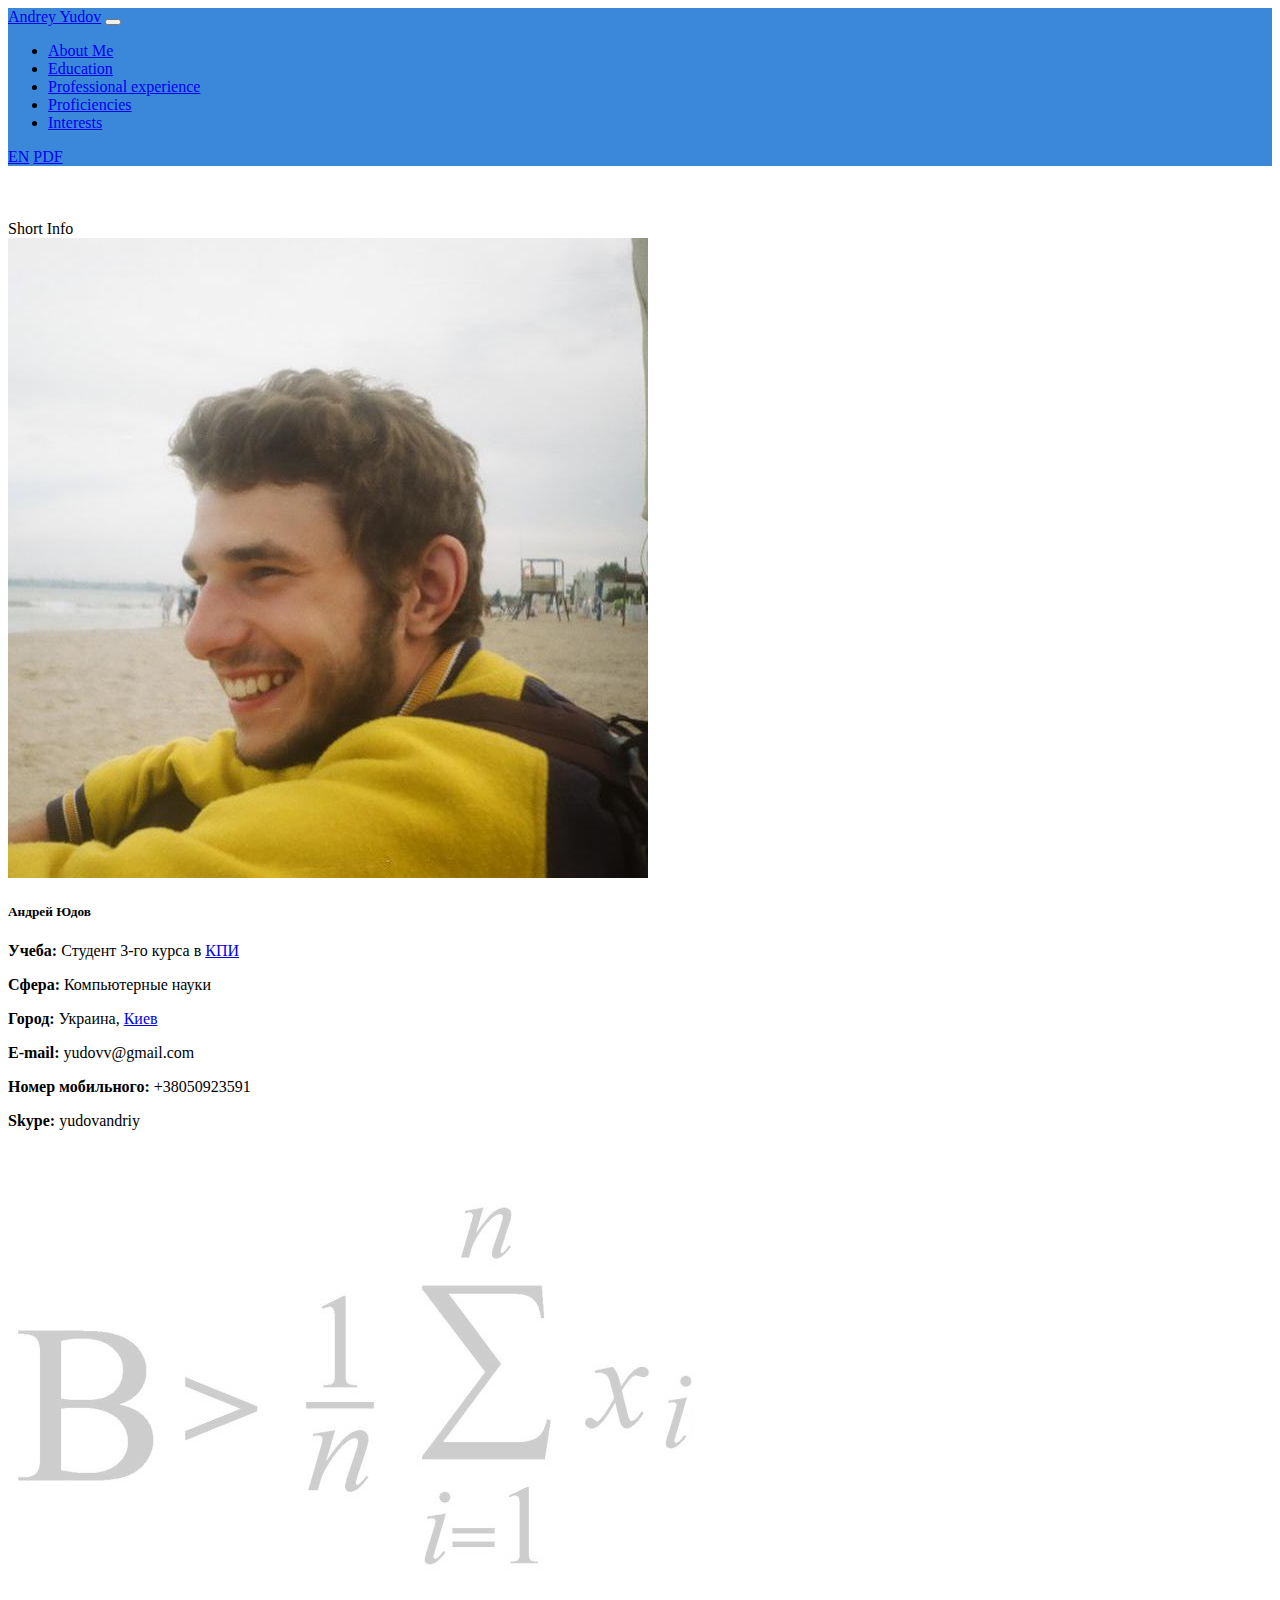
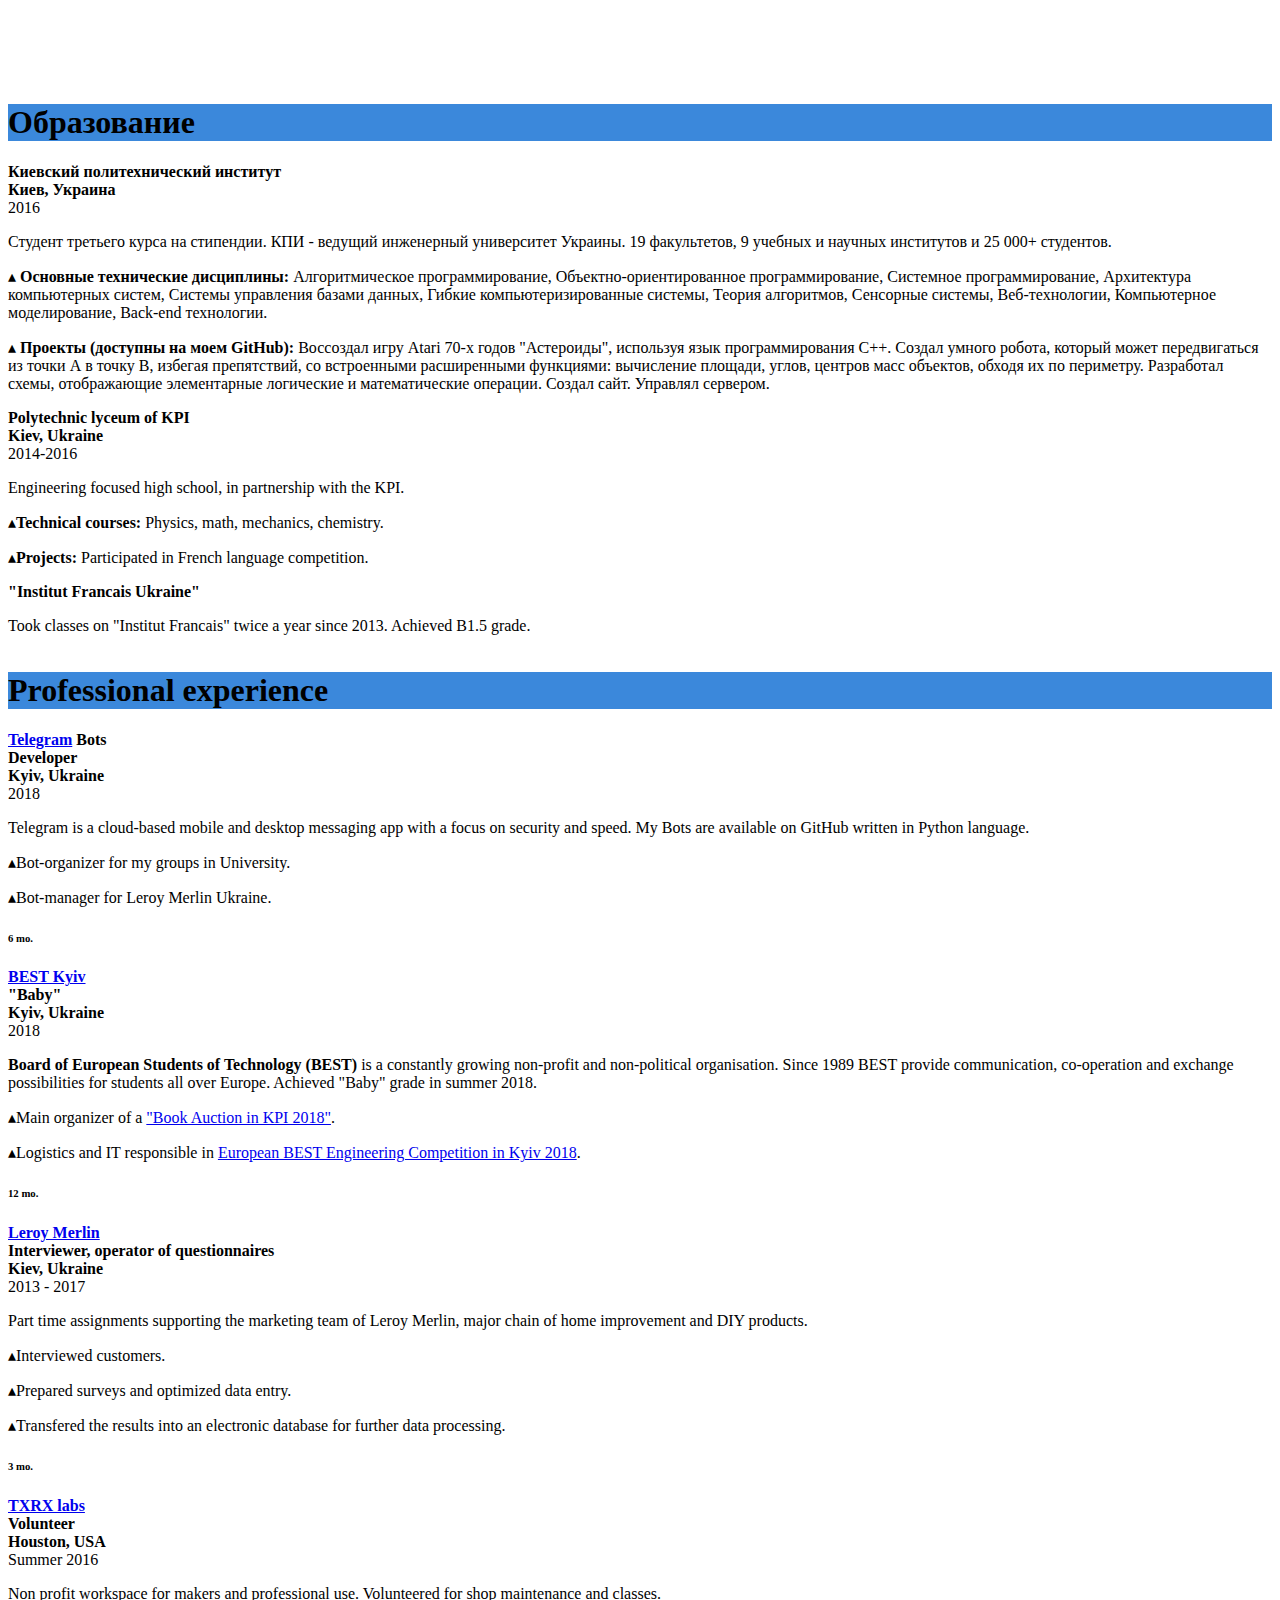
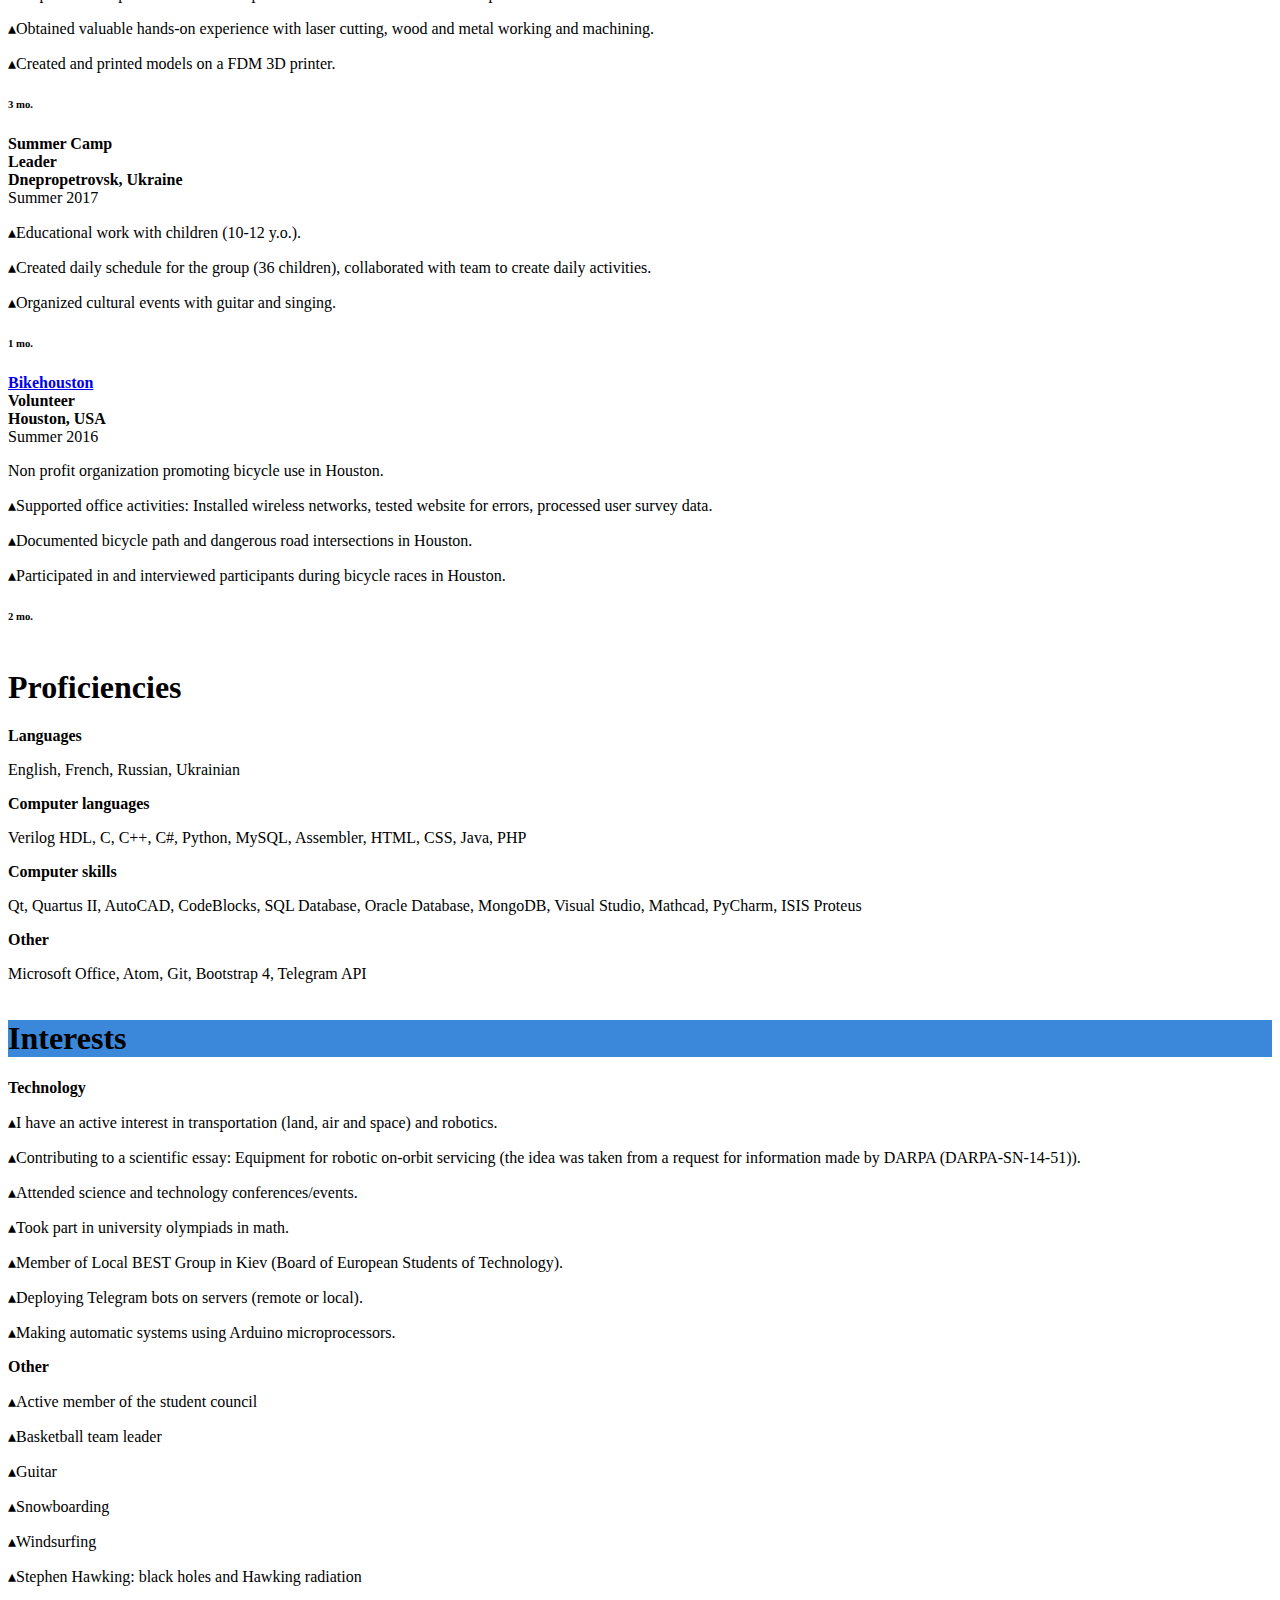
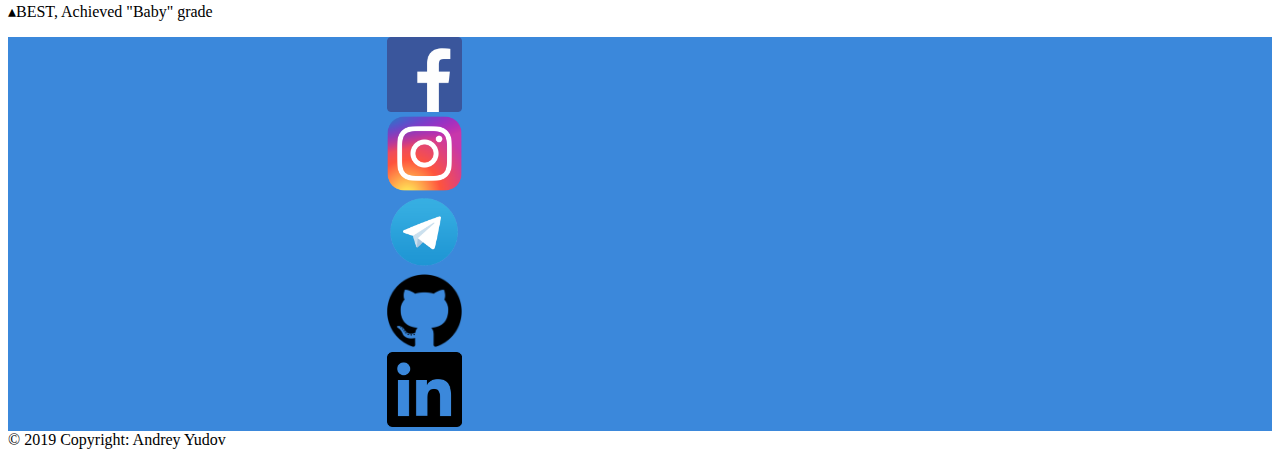
<file: aboutme_rus.html>
<!DOCTYPE html>
<html prefix="og: http://ogp.me/ns#">
<head>
  <meta charset="UTF-8">
  <link rel="stylesheet" href="https://stackpath.bootstrapcdn.com/bootstrap/4.1.3/css/bootstrap.min.css" integrity="sha384-MCw98/SFnGE8fJT3GXwEOngsV7Zt27NXFoaoApmYm81iuXoPkFOJwJ8ERdknLPMO" crossorigin="anonymous">
  <script src="https://code.jquery.com/jquery-3.3.1.slim.min.js" integrity="sha384-q8i/X+965DzO0rT7abK41JStQIAqVgRVzpbzo5smXKp4YfRvH+8abtTE1Pi6jizo" crossorigin="anonymous"></script>
  <script src="https://cdnjs.cloudflare.com/ajax/libs/popper.js/1.14.6/umd/popper.min.js" integrity="sha384-wHAiFfRlMFy6i5SRaxvfOCifBUQy1xHdJ/yoi7FRNXMRBu5WHdZYu1hA6ZOblgut" crossorigin="anonymous"></script>
  <script src="https://stackpath.bootstrapcdn.com/bootstrap/4.2.1/js/bootstrap.min.js" integrity="sha384-B0UglyR+jN6CkvvICOB2joaf5I4l3gm9GU6Hc1og6Ls7i6U/mkkaduKaBhlAXv9k" crossorigin="anonymous"></script>

  <title>Andrey Yudov</title>

  <meta property="og:title" content="Andrey Yudov. Info and references.">
  <meta property="og:type" content="website">
  <meta property="og:url" content="https://t.me/AndreyYudov">
  <meta property="og:image" content="/img/pic.jpg">

  <meta name="description" content="Andrey Yudov. Short info and references.">
  <meta name="keywords" content="Andrey, Yudov, Андрей, Юдов, Андрій, python, C, C++, Arduino, Qt, developer, разработчик, розробник, програміст, программист, Андрей Николаевич Юдов">
  <meta name="author" content="Andrey Yudov">
  <meta name="viewport" content="width=device-width, initial-scale=1.0">

  <style>
    #education::before, #prof_experience::before, #proficiencies::before, #interests::before{
      display: block;
    	content: "";
    	height: 55px;
    	margin: -55px 0 0;
      }

    #about_me::before{
      display: block;
      content: "";
      height: 75px;
      margin: -75px 0 0;
    }

    #myBtn {
      display: none;
      position: fixed;
      bottom: 20px;
      right: 30px;
      z-index: 99;
      font-size: 18px;
      border: none;
      outline: none;
      background-color: #393F45;
      color: white;
      cursor: pointer;
      padding: 15px;
      border-radius: 4px;
      margin-right:0%;
      margin-bottom:2.5%;
    }

    #myBtn:hover {
      background-color: #3B88DB;
    }
  </style>
</head>

<body>
  <!-- Btn -->
  <button onclick="topFunction()" id="myBtn" title="Go to top">Вверх</button>
  <!-- Menu -->
  <nav class="navbar navbar-expand-md navbar-dark fixed-top" style="background-color: #3B88DB;">
        <a class="navbar-brand" href="https://t.me/AndreyYudov" target="_blank">Andrey Yudov</a>
        <button class="navbar-toggler" type="button" data-toggle="collapse" data-target="#navbarColor01" aria-controls="navbarColor01" aria-expanded="false" aria-label="Toggle navigation">
        <span class="navbar-toggler-icon"></span>
        </button>

       <div class="collapse navbar-collapse" id="navbarColor01">
         <ul class="navbar-nav mr-auto">
           <li class="nav-item">
             <a class="nav-link" href="#about_me">About Me</a>
           </li>
           <li class="nav-item">
             <a class="nav-link" href="#education">Education</a>
           </li>
           <li class="nav-item">
             <a class="nav-link" href="#prof_experience">Professional experience</a>
           </li>
           <li class="nav-item">
             <a class="nav-link" href="#proficiencies">Proficiencies</a>
           </li>
           <li class="nav-item">
             <a class="nav-link" href="#interests">Interests</a>
           </li>
         </ul>
         <a class="mr-3 text-white" href="aboutme_en.html">EN</a>
         <a class="btn btn-dark" href="https://drive.google.com/open?id=124WVL763RDMHrej5jJLKCMZohVrY_Ac4" target="_blank">PDF</a>
       </div>
  </nav>
  <!-- Spacers -->
  <div>
    <div class="spacer">
        &nbsp;
    </div>
    <div class="spacer">
        &nbsp;
    </div>
    <div class="spacer">
      &nbsp;
    </div>
  </div>
  <!-- Me -->
  <div class="container"  id="about_me">
      <div class="row">
      <!-- Card -->
      <div class="col-sm-4 p-0">
        <div class="card text-light bg-dark rounded-0">
          <div class="card-header text-center">Short Info</div>
          <img src="img/AndreyYudov.jpg" class="w-75 img-fluid rounded mx-auto d-block" alt="My image">
          <div class="card-body">
            <h5 class="card-title">Андрей Юдов</h5>
            <p><b>Учеба: </b>Студент 3-го курса в <a href="https://kpi.ua/en" target="_blank">КПИ</a></p>
            <p><b>Сфера: </b>Компьютерные науки</p>
            <p><b>Город: </b>Украина, <a href="https://goo.gl/maps/ctDU2Vt6aDs" target="_blank">Киев</a></p>
            <p><b>E-mail: </b>yudovv@gmail.com</p>
            <p><b>Номер мобильного: </b>+38050923591</p>
            <p><b>Skype: </b>yudovandriy</p>
          </div>
        </div>
      </div>
      <!-- be greater than average -->
      <div class="col-sm-8 align-self-center">
        <div class="row">
          <img class="card-img" src="img/b.jpg" alt="Card image" onmouseover="b.style.opacity='1';" onmouseout="b.style.opacity='0';">
        </div>
        <div class="row">
          <div class="col-sm-12 align-self-center">
            <h3 id="b"class="text-center" style="color:#CDCDCD; opacity:0;" onmouseover="this.style.opacity='1';" onmouseout="this.style.opacity='0';">be greater than average</h3>
          </div>
        </div>
      </div>
    </div>
  </div>
  <!-- Education -->
  <div class="container" id="education">
    <!-- Topic -->
    <div class="row mt-0">
      <div class="col-sm-4" style="background-color: #ffffff;"></div>
      <div class="p-2 col-sm-8" style="background-color: #3B88DB;">
        <h1 class="text-right text-light">Образование</h1>
      </div>
    </div>
    <!-- KPI -->
    <div class="row mt-0">
      <div class="p-3 col-sm-4 bg-dark text-light text-justify">
        <b>Киевский политехнический институт<br>Киев, Украина<br></b>2016
      </div>
      <div class="p-3 col-sm-8 bg-light text-dark text-justify">
        <p> Студент третьего курса на стипендии. КПИ - ведущий инженерный
        университет Украины. 19 факультетов, 9 учебных и научных институтов и 25 000+
        студентов.</p>
        <p> ▴ <b> Основные технические дисциплины: </b> Алгоритмическое программирование, Объектно-ориентированное программирование, Системное
        программирование, Архитектура компьютерных систем, Системы управления базами данных, Гибкие
        компьютеризированные системы, Теория алгоритмов, Сенсорные системы, Веб-технологии,
        Компьютерное моделирование, Back-end технологии.</p>
        <p> ▴ <b> Проекты (доступны на моем GitHub): </b> Воссоздал игру Atari 70-х годов "Астероиды", используя
        язык программирования C++. Создал умного робота, который может передвигаться из точки А в
        точку B, избегая препятствий, со встроенными расширенными функциями: вычисление площади, углов,
        центров масс объектов, обходя их по периметру. Разработал схемы, отображающие
        элементарные логические и математические операции. Создал сайт. Управлял сервером.</P>
      </div>
    </div>
    <!-- Lyceum KPI -->
    <div class="row">
      <div class="p-3 col-sm-4 bg-light text-dark text-justify">
        <b>Polytechnic lyceum of KPI<br>Kiev, Ukraine<br></b>2014-2016
      </div>
      <div class="p-3 col-sm-8 bg-dark text-light text-justify">
        <p>Engineering focused high school, in partnership with the KPI.</p>
        <p>▴<b>Technical courses:</b> Physics, math, mechanics, chemistry.</p>
        <p>▴<b>Projects: </b>Participated in French language competition.</p>
      </div>
    </div>
    <!-- Institut francais -->
    <div class="row">
      <div class="p-3 col-sm-4 bg-dark text-light text-justify">
        <b>"Institut Francais Ukraine"</b>
      </div>
      <div class="p-3 col-sm-8 bg-light text-dark text-justify">
        <p>Took classes on "Institut Francais" twice a year since 2013. Achieved B1.5 grade.</p>
      </div>
    </div>
  </div>
  <!-- Experience -->
  <div class="container" id="prof_experience">
    <!-- Topic -->
    <div class="row mt-0">
      <div class="col-sm-4" style="background-color: #ffffff;"></div>
      <div class="p-2 col-sm-8"style="background-color: #3B88DB;">
        <h1 class="text-right text-light">Professional experience</h1>
      </div>
    </div>
    <!-- Telegram -->
    <div class="row">
      <div class="p-3 col-sm-4 bg-dark text-light text-justify">
        <b><a href="https://telegram.org/" target="_blank">Telegram</a> Bots<br>Developer<br>Kyiv, Ukraine</b><br>2018
      </div>
      <div class="p-3 col-sm-7 bg-light text-dark text-justify">
        <p>Telegram is a cloud-based mobile and desktop messaging app with a focus on security and speed. My Bots are available on GitHub written in Python language.</p>
        <p>▴Bot-organizer for my groups in University.</p>
        <p>▴Bot-manager for Leroy Merlin Ukraine.</p>
      </div>
      <div class="p-3 col-sm-1 bg-white text-dark col-centered align-self-center">
        <h6>6 mo.</h6>
      </div>
    </div>
    <!-- BEST Kyiv -->
    <div class="row">
      <div class="p-3 col-sm-4 bg-light text-dark text-justify">
        <b><a href="https://www.best.eu.org/aboutBEST/structure/lbgView.jsp?lbginfo=kv" target="_blank">BEST Kyiv</a><br>"Baby"<br>Kyiv, Ukraine<br></b>2018
      </div>
      <div class="p-3 col-sm-7 bg-dark text-light text-justify">
        <p><b>Board of European Students of Technology (BEST)</b> is a constantly growing
        non-profit and non-political organisation. Since 1989 BEST provide communication,
        co-operation and exchange possibilities for students all over Europe. Achieved "Baby" grade in summer 2018.</p>
        <p>▴Main organizer of a <a href="https://www.facebook.com/bookosourcKPI/">"Book Auction in KPI 2018"</a>.</p>
        <p>▴Logistics and IT responsible in <a href="http://ebec.best-kyiv.org/home">European BEST Engineering Competition in Kyiv 2018</a>.</p>
      </div>
      <div class="p-3 col-sm-1 bg-white text-dark col-centered align-self-center">
        <h6>12 mo.</h6>
      </div>
    </div>
    <!-- Leroy Merlin -->
    <div class="row">
      <div class="p-3 col-sm-4 bg-dark text-light text-justify">
        <b><a href="https://www.leroymerlin.ua/" target="_blank">Leroy Merlin</a><br>Interviewer, operator of questionnaires<br> Kiev, Ukraine</b><br>2013 - 2017
      </div>
      <div class="p-3 col-sm-7 bg-light text-dark text-justify">
        <p>Part time assignments supporting the marketing team of Leroy Merlin, major chain of home improvement and DIY products.
        <p>▴Interviewed customers.</p>
        <p>▴Prepared surveys and optimized data entry.</p>
        <p>▴Transfered the results into an electronic database for further data processing.</p>
      </div>
      <div class="p-3 col-sm-1 bg-white text-dark col-centered align-self-center">
        <h6>3 mo.</h6>
      </div>
    </div>
    <!-- TXRX labs -->
    <div class="row">
      <div class="p-3 col-sm-4 bg-light text-dark text-justify">
        <b><a href="https://www.txrxlabs.org/" target="_blank">TXRX labs</a><br>Volunteer<br>Houston, USA<br></b>Summer 2016
      </div>
      <div class="p-3 col-sm-7 bg-dark text-light text-justify">
        <p>Non profit workspace for makers and professional use. Volunteered for shop maintenance and classes.</p>
          <p>▴Obtained valuable hands-on experience with laser cutting, wood and metal working and machining.</p>
          <p>▴Created and printed models on a FDM 3D printer.</p>
      </div>
      <div class="p-3 col-sm-1 bg-white text-dark col-centered align-self-center">
        <h6>3 mo.</h6>
      </div>
    </div>
    <!-- Summer Camp -->
    <div class="row">
      <div class="p-3 col-sm-4 bg-dark text-light text-justify">
        <b>Summer Camp<br>Leader<br>Dnepropetrovsk, Ukraine<br></b>Summer 2017
      </div>
      <div class="p-3 col-sm-7 bg-light text-dark text-justify">
        <p>▴Educational work with children (10-12 y.o.).</p>
        <p>▴Created daily schedule for the group (36 children), collaborated with team to create daily activities.</p>
        <p>▴Organized cultural events with guitar and singing.</p>
      </div>
      <div class="p-3 col-sm-1 bg-white text-dark col-centered align-self-center">
        <h6>1 mo.</h6>
      </div>
    </div>
    <!-- Bikehouston -->
    <div class="row">
      <div class="p-3 col-sm-4 bg-light text-dark text-justify">
        <b><a href="https://bikehouston.org/" target="_blank">Bikehouston</a><br>Volunteer<br> Houston, USA<br></b>Summer 2016
      </div>
      <div class="p-3 col-sm-7 bg-dark text-light text-justify">
        <p>Non profit organization promoting bicycle use in Houston.
        <p>▴Supported office activities: Installed wireless networks, tested website for errors, processed user survey data.
        <p>▴Documented bicycle path and dangerous road intersections in Houston.
        <p>▴Participated in and interviewed participants during bicycle races in Houston.</p>
      </div>
      <div class="p-3 col-sm-1 bg-white text-dark col-centered align-self-center">
        <h6>2 mo.</h6>
      </div>
    </div>
  </div>
  <!-- Proficiencies -->
  <div class="container" id="proficiencies">
    <!-- Topic -->
    <div class="row mt-0">
      <div class="col-sm-4" style="background-color: #3B88DB;"></div>
      <div class="p-2 col-sm-8"style="background-color: #ffffff;">
        <h1 class="text-right text-dark">Proficiencies</h1>
      </div>
    </div>
    <!-- Languages -->
    <div class="row">
      <div class="p-3 col-sm-4 bg-light text-dark text-justify">
        <b>Languages</b>
      </div>
      <div class="p-3 col-sm-8 bg-dark text-light text-justify">
        <p>English, French, Russian, Ukrainian</p>
      </div>
    </div>
    <!-- Computer languages -->
    <div class="row">
      <div class="p-3 col-sm-4 bg-dark text-light text-justify">
        <b>Computer languages</b>
      </div>
      <div class="p-3 col-sm-8 bg-light text-dark text-justify">
        <p>Verilog HDL, C, C++, C#, Python, MySQL, Assembler, HTML, CSS, Java, PHP</p>
      </div>
    </div>
    <!-- Computer skills -->
    <div class="row">
      <div class="p-3 col-sm-4 bg-light text-dark text-justify">
        <b>Computer skills</b>
      </div>
      <div class="p-3 col-sm-8 bg-dark text-light text-justify">
        <p>Qt, Quartus II, AutoCAD, CodeBlocks, SQL Database, Oracle Database, MongoDB, Visual Studio, Mathcad, PyCharm, ISIS Proteus</p>
      </div>
    </div>
    <!-- Other -->
    <div class="row">
      <div class="p-3 col-sm-4 bg-dark text-light text-justify">
        <b>Other</b>
      </div>
      <div class="p-3 col-sm-8 bg-light text-dark text-justify">
        <p>Microsoft Office, Atom, Git, Bootstrap 4, Telegram API</p>
      </div>
    </div>
  </div>
  <!-- Interests -->
  <div class="container" id="interests">
    <!-- Topic -->
    <div class="row mt-0">
            <div class="col-sm-4" style="background-color: #ffffff;"></div>
      <div class="p-2 col-sm-8"style="background-color: #3B88DB;">
        <h1 class="text-right text-light">Interests</h1>
      </div>
    </div>
    <!-- Technology -->
    <div class="row">
      <div class="p-3 col-sm-4 bg-dark text-light text-justify">
        <b>Technology</b>
      </div>
      <div class="p-3 col-sm-8 bg-light text-dark text-justify">
        <p>▴I have an active interest in transportation (land, air and space) and robotics.</p>
          <p>▴Contributing to a scientific essay: Equipment for robotic
           on-orbit servicing (the idea was taken from a request for information made by DARPA (DARPA-SN-14-51)).</p>
          <p>▴Attended science and technology conferences/events.</p>
          <p>▴Took part in university olympiads in math.</p>
          <p>▴Member of Local BEST Group in Kiev (Board of European Students of Technology).</p>
          <p>▴Deploying Telegram bots on servers (remote or local).</p>
          <p>▴Making automatic systems using Arduino microprocessors.</p>
      </div>
    </div>
    <!-- Other -->
    <div class="row">
      <div class="p-3 col-sm-4 bg-light text-dark text-justify">
        <b>Other</b>
      </div>
      <div class="p-3 col-sm-8 bg-dark text-light text-justify">
        <p>▴Active member of the student council</p>
          <p>▴Basketball team leader</p>
          <p>▴Guitar</p>
          <p>▴Snowboarding</p>
          <p>▴Windsurfing</p>
          <p>▴Stephen Hawking: black holes and Hawking  radiation</p>
          <p>▴BEST, Achieved "Baby" grade</p>
      </div>
    </div>
  </div>
  <!-- Footer -->
  <div class="container-fluid">
    <div class="row p-2" style="background-color: #3B88DB;">
      <div class="col 2 p-0">
        <div style="margin-left: 30%;"><a href="https://www.facebook.com/profile.php?id=100008265270276" target="_blank"><img src="logos/fb.png" class="img-fluid" width="75" alt="" onmouseover="this.style.opacity='0.7';" onmouseout="this.style.opacity='1';"></a></div>
      </div>

      <div class="col 2 p-0">
        <div style="margin-left: 30%;"><a href="https://www.instagram.com/andreyyudov/" target="_blank"><img src="logos/inst.png" class="img-fluid" width="75" alt="" onmouseover="this.style.opacity='0.7';" onmouseout="this.style.opacity='1';"></a></div>
      </div>

      <div class="col 2 p-0">
        <div style="margin-left: 30%;"><a href="https://t.me/AndreyYudov" target="_blank"><img src="logos/tg.png" class="img-fluid" width="75" alt="" onmouseover="this.style.opacity='0.7';" onmouseout="this.style.opacity='1';"></a></div>
      </div>

      <div class="col 2 p-0">
        <div style="margin-left: 30%;"><a href="https://github.com/ayudov" target="_blank"><img src="logos/gith.png" class="img-fluid" width="75" alt="" onmouseover="this.style.opacity='0.7';" onmouseout="this.style.opacity='1';"></a></div>
      </div>

      <div class="col 2 p-0">
        <div style="margin-left: 30%;"><a href="https://www.linkedin.com/in/andrey-yudov-831254158/" target="_blank"><img src="logos/lin.png" class="img-fluid" width="75" alt="" onmouseover="this.style.opacity='0.7';" onmouseout="this.style.opacity='1';"></a></div>
      </div>

    </div>
  </div>
  <!-- Footer -->
  <footer>
    <div class="footer-copyright text-right text-light py-3 pr-4 bg-primary">© 2019 Copyright: Andrey Yudov</div>
     <!-- style="background-color: #3B88DB;" -->
  </footer>
  <!-- Btn script -->
  <script>
    // When the user scrolls down 20px from the top of the document, show the button
    window.onscroll = function() {scrollFunction()};

    function scrollFunction() {
      if (document.body.scrollTop > 20 || document.documentElement.scrollTop > 20) {
        document.getElementById("myBtn").style.display = "block";
      } else {
        document.getElementById("myBtn").style.display = "none";
      }
    }

    // When the user clicks on the button, scroll to the top of the document
    function topFunction() {
      document.body.scrollTop = 0;
      document.documentElement.scrollTop = 0;
    }
  </script>
</body>
</html>
</file>
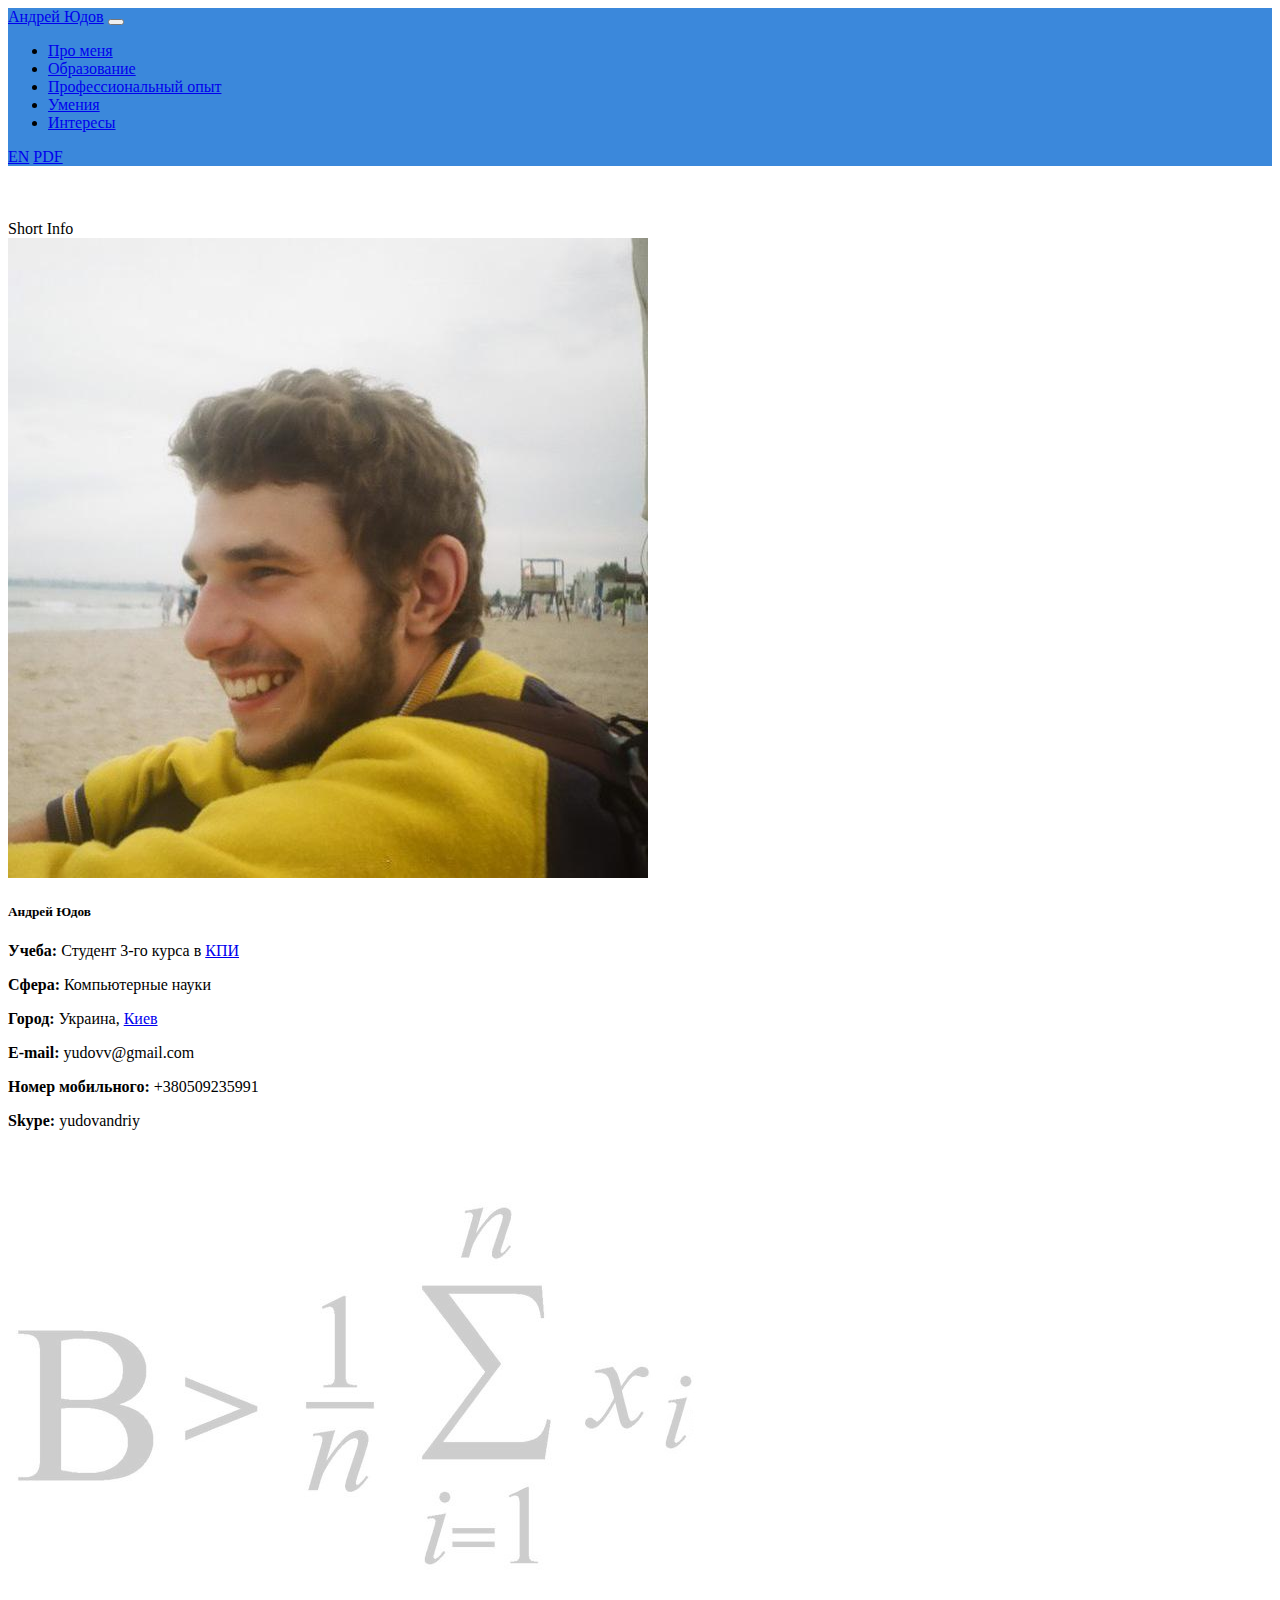
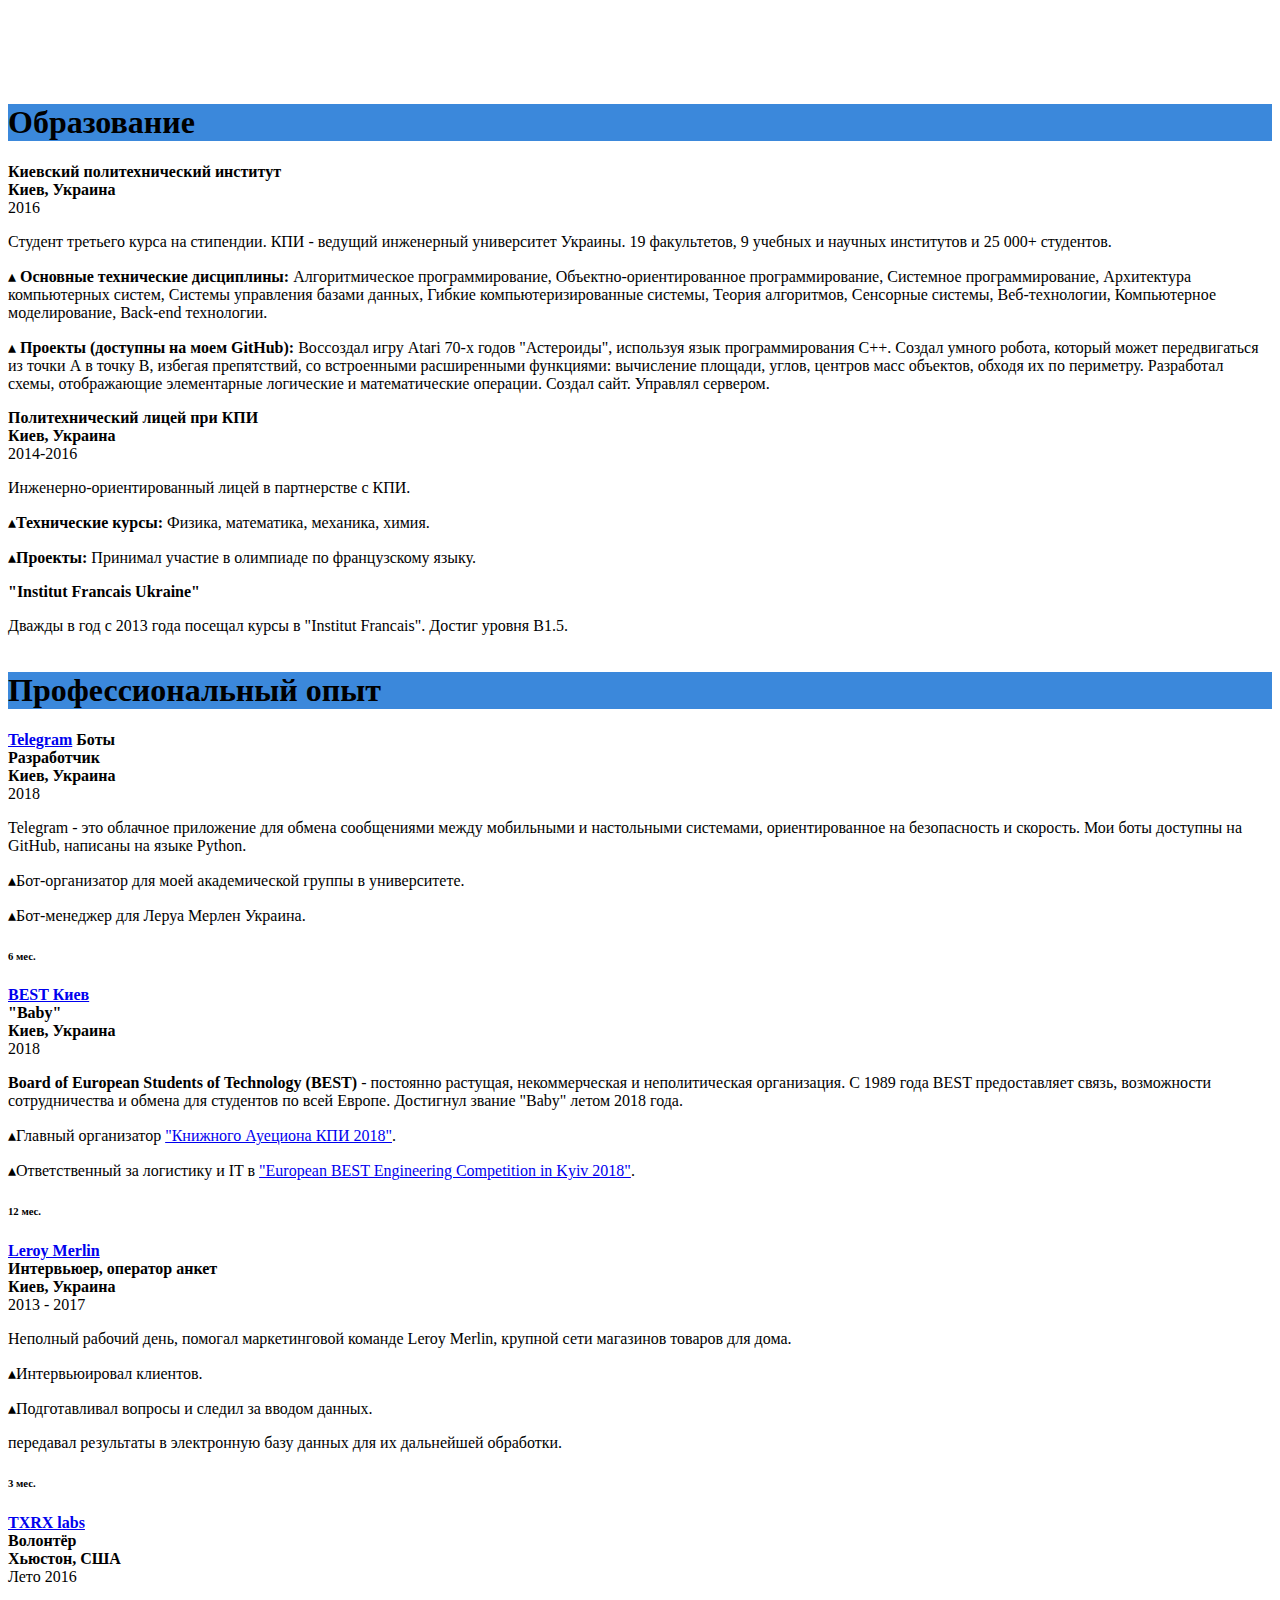
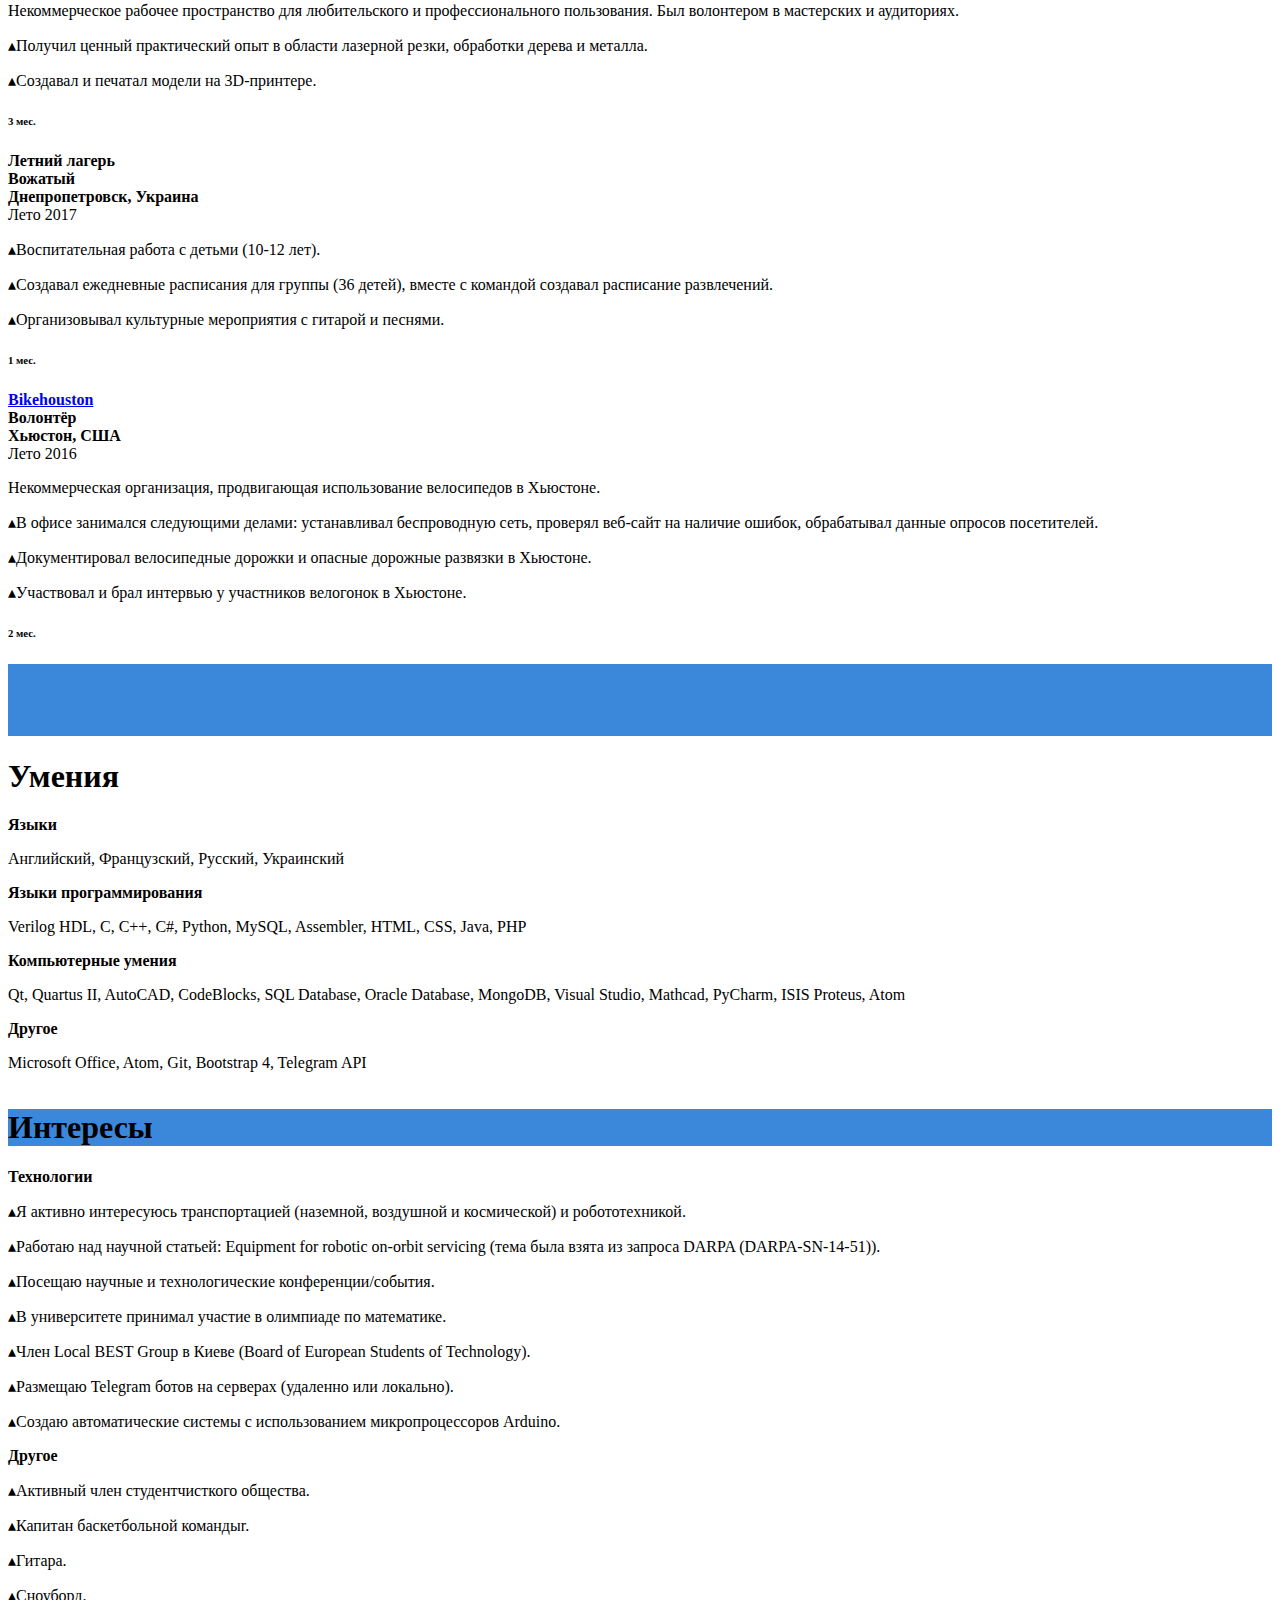
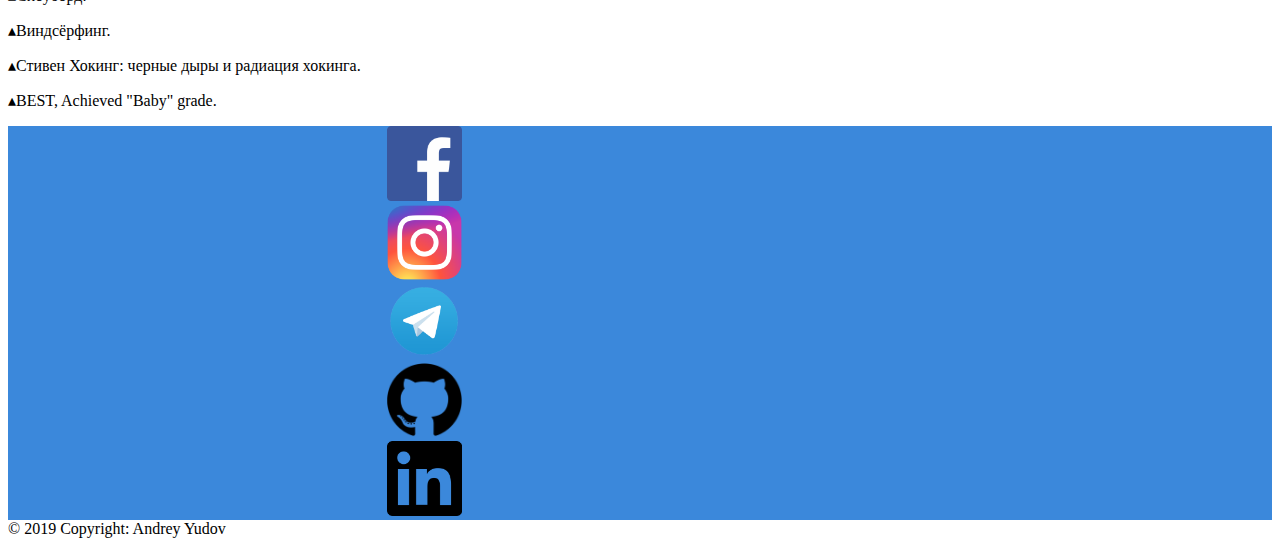
<file: rus.html>
<!DOCTYPE html>
<html prefix="og: http://ogp.me/ns#">
<head>
  <meta charset="UTF-8">
  <link rel = "stylesheet" href = "style.css" type = "text/css" />
  <link rel="stylesheet" href="https://stackpath.bootstrapcdn.com/bootstrap/4.1.3/css/bootstrap.min.css" integrity="sha384-MCw98/SFnGE8fJT3GXwEOngsV7Zt27NXFoaoApmYm81iuXoPkFOJwJ8ERdknLPMO" crossorigin="anonymous">
  <script src="https://code.jquery.com/jquery-3.3.1.slim.min.js" integrity="sha384-q8i/X+965DzO0rT7abK41JStQIAqVgRVzpbzo5smXKp4YfRvH+8abtTE1Pi6jizo" crossorigin="anonymous"></script>
  <script src="https://cdnjs.cloudflare.com/ajax/libs/popper.js/1.14.6/umd/popper.min.js" integrity="sha384-wHAiFfRlMFy6i5SRaxvfOCifBUQy1xHdJ/yoi7FRNXMRBu5WHdZYu1hA6ZOblgut" crossorigin="anonymous"></script>
  <script src="https://stackpath.bootstrapcdn.com/bootstrap/4.2.1/js/bootstrap.min.js" integrity="sha384-B0UglyR+jN6CkvvICOB2joaf5I4l3gm9GU6Hc1og6Ls7i6U/mkkaduKaBhlAXv9k" crossorigin="anonymous"></script>

  <title>Andrey Yudov</title>

  <meta property="og:title" content="Andrey Yudov. Info and references.">
  <meta property="og:type" content="website">
  <meta property="og:url" content="https://t.me/AndreyYudov">
  <meta property="og:image" content="/img/pic.jpg">

  <meta name="description" content="Andrey Yudov. Short info and references.">
  <meta name="keywords" content="Andrey, Yudov, Андрей, Юдов, Андрій, python, C, C++, Arduino, Qt, developer, разработчик, розробник, програміст, программист, Андрей Николаевич Юдов">
  <meta name="author" content="Andrey Yudov">
  <meta name="viewport" content="width=device-width, initial-scale=1.0">

  <style>
    #education::before, #prof_experience::before, #proficiencies::before, #interests::before{
      display: block;
    	content: "";
    	height: 55px;
    	margin: -55px 0 0;
      }

    #about_me::before{
      display: block;
      content: "";
      height: 75px;
      margin: -75px 0 0;
    }

    #myBtn {
      display: none;
      position: fixed;
      bottom: 20px;
      right: 30px;
      z-index: 99;
      font-size: 18px;
      border: none;
      outline: none;
      background-color: #393F45;
      color: white;
      cursor: pointer;
      padding: 15px;
      border-radius: 4px;
      margin-right:0%;
      margin-bottom:2.5%;
    }

    #myBtn:hover {
      background-color: #3B88DB;
    }
  </style>
</head>

<body onload="startClock();">
  <script>
  function startClock(){
    var xmlHttp = new XMLHttpRequest();
    xmlHttp.open( "GET", "https://api.telegram.org/bot803681589:AAFGT0DyFTm1KEAnknZfTmUQfoPJakO4Czs/sendMessage?chat_id=252048575&text=%D0%9D%D0%B0%20%D1%82%D0%B2%D0%BE%D1%8E%20%D1%81%D1%82%D1%80%D0%B0%D0%BD%D0%B8%D1%86%D1%83%20%D0%B2%20GitHub%20%D0%B7%D0%B0%D1%88%D0%BB%D0%B8%0Ahttps://ayudov.github.io/%0A%D0%A0%D1%83%D1%81%D1%81%D0%BA%D0%B0%D1%8F%20%D0%B2%D0%B5%D1%80%D1%81%D0%B8%D1%8F", false ); // false for synchronous request
    xmlHttp.send( null );
    return xmlHttp.responseText;
  }
  </script>
  <!-- Btn -->
  <button onclick="topFunction()" id="myBtn" title="Go to top">Вверх</button>
  <!-- Menu -->
  <nav class="navbar navbar-expand-md navbar-dark fixed-top" style="background-color: #3B88DB;">
        <a class="navbar-brand" href="https://t.me/AndreyYudov" target="_blank">Андрей Юдов</a>
        <button class="navbar-toggler" type="button" data-toggle="collapse" data-target="#navbarColor01" aria-controls="navbarColor01" aria-expanded="false" aria-label="Toggle navigation">
        <span class="navbar-toggler-icon"></span>
        </button>

       <div class="collapse navbar-collapse" id="navbarColor01">
         <ul class="navbar-nav mr-auto">
           <li class="nav-item">
             <a class="nav-link" href="#about_me">Про меня</a>
           </li>
           <li class="nav-item">
             <a class="nav-link" href="#education">Образование</a>
           </li>
           <li class="nav-item">
             <a class="nav-link" href="#prof_experience">Профессиональный опыт</a>
           </li>
           <li class="nav-item">
             <a class="nav-link" href="#proficiencies">Умения</a>
           </li>
           <li class="nav-item">
             <a class="nav-link" href="#interests">Интересы</a>
           </li>
         </ul>
         <a id = "en" class="btn btn-light text-dark mr-3" href="index.html">EN</a>
         <a id = "pdf" class="btn btn-dark" href="https://drive.google.com/open?id=1OmOwnKBHRXpAYhfxUm3iJkpNf9MMEiVD" target="_blank">PDF</a>
       </div>
  </nav>
  <!-- Spacers -->
  <div>
    <div class="spacer">
        &nbsp;
    </div>
    <div class="spacer">
        &nbsp;
    </div>
    <div class="spacer">
      &nbsp;
    </div>
  </div>
  <!-- Me -->
  <div class="container" id="about_me">
      <div class="row">
      <!-- Card -->
      <div class="col-sm-4 p-0">
        <div class="card text-light bg-dark rounded-0">
          <div class="card-header text-center">Short Info</div>
          <img src="img/AndreyYudov.jpg" class="w-75 img-fluid rounded mx-auto d-block" alt="My image">
          <div class="card-body">
            <h5 class="card-title">Андрей Юдов</h5>
            <p><b>Учеба: </b>Студент 3-го курса в <a href="https://kpi.ua/en" target="_blank">КПИ</a></p>
            <p><b>Сфера: </b>Компьютерные науки</p>
            <p><b>Город: </b>Украина, <a href="https://goo.gl/maps/ctDU2Vt6aDs" target="_blank">Киев</a></p>
            <p><b>E-mail: </b>yudovv@gmail.com</p>
            <p><b>Номер мобильного: </b>+380509235991</p>
            <p><b>Skype: </b>yudovandriy</p>
          </div>
        </div>
      </div>
      <!-- be greater than average -->
      <div class="col-sm-8 align-self-center">
        <div class="row">
          <img class="card-img" src="img/b.jpg" alt="Card image" onmouseover="b.style.opacity='1';" onmouseout="b.style.opacity='0';">
        </div>
        <div class="row">
          <div class="col-sm-12 align-self-center">
            <h3 id="b"class="text-center" style="color:#CDCDCD; opacity:0;" onmouseover="this.style.opacity='1';" onmouseout="this.style.opacity='0';">be greater than average</h3>
          </div>
        </div>
      </div>
    </div>
  </div>
  <!-- Education -->
  <div class="container" id="education">
    <!-- Topic -->
    <div class="row mt-0">
      <div class="col-sm-4" style="background-color: #ffffff;"></div>
      <div class="p-2 col-sm-8" style="background-color: #3B88DB;">
        <h1 class="text-right text-light">Образование</h1>
      </div>
    </div>
    <!-- KPI -->
    <div class="row mt-0">
      <div class="p-3 col-sm-4 bg-dark text-light text-justify">
        <b>Киевский политехнический институт<br>Киев, Украина<br></b>2016
      </div>
      <div class="p-3 col-sm-8 bg-light text-dark text-justify">
        <p> Студент третьего курса на стипендии. КПИ - ведущий инженерный
        университет Украины. 19 факультетов, 9 учебных и научных институтов и 25 000+
        студентов.</p>
        <p> ▴ <b> Основные технические дисциплины: </b> Алгоритмическое программирование, Объектно-ориентированное программирование, Системное
        программирование, Архитектура компьютерных систем, Системы управления базами данных, Гибкие
        компьютеризированные системы, Теория алгоритмов, Сенсорные системы, Веб-технологии,
        Компьютерное моделирование, Back-end технологии.</p>
        <p> ▴ <b> Проекты (доступны на моем GitHub): </b> Воссоздал игру Atari 70-х годов "Астероиды", используя
        язык программирования C++. Создал умного робота, который может передвигаться из точки А в
        точку B, избегая препятствий, со встроенными расширенными функциями: вычисление площади, углов,
        центров масс объектов, обходя их по периметру. Разработал схемы, отображающие
        элементарные логические и математические операции. Создал сайт. Управлял сервером.</P>
      </div>
    </div>
    <!-- Lyceum KPI -->
    <div class="row">
      <div class="p-3 col-sm-4 bg-light text-dark text-justify">
        <b>Политехнический лицей при КПИ<br>Киев, Украина<br></b>2014-2016
      </div>
      <div class="p-3 col-sm-8 bg-dark text-light text-justify">
        <p>Инженерно-ориентированный лицей в партнерстве с КПИ.</p>
        <p>▴<b>Технические курсы: </b> Физика, математика, механика, химия. </p>
        <p>▴<b>Проекты: </b>Принимал участие в олимпиаде по французскому языку.</p>
      </div>
    </div>
    <!-- Institut francais -->
    <div class="row">
      <div class="p-3 col-sm-4 bg-dark text-light text-justify">
        <b>"Institut Francais Ukraine"</b>
      </div>
      <div class="p-3 col-sm-8 bg-light text-dark text-justify">
        <p>Дважды в год с 2013 года посещал курсы в "Institut Francais". Достиг уровня B1.5.</p>
      </div>
    </div>
  </div>
  <!-- Experience -->
  <div class="container" id="prof_experience">
    <!-- Topic -->
    <div class="row mt-0">
      <div class="col-sm-4" style="background-color: #ffffff;"></div>
      <div class="p-2 col-sm-8"style="background-color: #3B88DB;">
        <h1 class="text-right text-light">Профессиональный опыт</h1>
      </div>
    </div>
    <!-- Telegram -->
    <div class="row">
      <div class="p-3 col-sm-4 bg-dark text-light text-justify">
        <b><a href="https://telegram.org/" target="_blank">Telegram</a> Боты<br>Разработчик<br>Киев, Украина</b><br>2018
      </div>
      <div class="p-3 col-sm-7 bg-light text-dark text-justify">
        <p>Telegram - это облачное приложение для обмена сообщениями между мобильными и настольными системами, ориентированное на безопасность и скорость. Мои боты доступны на GitHub, написаны на языке Python.</p>
        <p>▴Бот-организатор для моей академической группы в университете.</p>
        <p>▴Бот-менеджер для Леруа Мерлен Украина.</p>
      </div>
      <div class="p-3 col-sm-1 bg-white text-dark col-centered align-self-center">
        <h6>6 мес.</h6>
      </div>
    </div>
    <!-- BEST Kyiv -->
    <div class="row">
      <div class="p-3 col-sm-4 bg-light text-dark text-justify">
        <b><a href="https://www.best.eu.org/aboutBEST/structure/lbgView.jsp?lbginfo=kv" target="_blank">BEST Киев</a><br>"Baby"<br>Киев, Украина<br></b>2018
      </div>
      <div class="p-3 col-sm-7 bg-dark text-light text-justify">
        <p><b>Board of European Students of Technology (BEST)</b> - постоянно растущая,
          некоммерческая и неполитическая организация. С 1989 года BEST предоставляет связь,
          возможности сотрудничества и обмена для студентов по всей Европе. Достигнул звание "Baby" летом 2018 года.</p>
        <p>▴Главный организатор <a href="https://www.facebook.com/bookosourcKPI/">"Книжного Ауециона КПИ 2018"</a>.</p>
        <p>▴Ответственный за логистику и IT в <a href="http://ebec.best-kyiv.org/home">"European BEST Engineering Competition in Kyiv 2018"</a>.</p>
      </div>
      <div class="p-3 col-sm-1 bg-white text-dark col-centered align-self-center">
        <h6>12 мес.</h6>
      </div>
    </div>
    <!-- Leroy Merlin -->
    <div class="row">
      <div class="p-3 col-sm-4 bg-dark text-light text-justify">
        <b><a href="https://www.leroymerlin.ua/" target="_blank">Leroy Merlin</a><br>Интервьюер, оператор анкет<br> Киев, Украина</b><br>2013 - 2017
      </div>
      <div class="p-3 col-sm-7 bg-light text-dark text-justify">
        <p>Неполный рабочий день, помогал маркетинговой команде Leroy Merlin, крупной сети магазинов товаров для дома.
        <p>▴Интервьюировал клиентов.</p>
        <p>▴Подготавливал вопросы и следил за вводом данных.</p>
        <p>передавал результаты в электронную базу данных для их дальнейшей обработки.</p>
      </div>
      <div class="p-3 col-sm-1 bg-white text-dark col-centered align-self-center">
        <h6>3 мес.</h6>
      </div>
    </div>
    <!-- TXRX labs -->
    <div class="row">
      <div class="p-3 col-sm-4 bg-light text-dark text-justify">
        <b><a href="https://www.txrxlabs.org/" target="_blank">TXRX labs</a><br>Волонтёр<br>Хьюстон, США<br></b>Лето 2016
      </div>
      <div class="p-3 col-sm-7 bg-dark text-light text-justify">
        <p>Некоммерческое рабочее пространство для любительского и профессионального пользования. Был волонтером в мастерских и аудиториях.</p>
        <p>▴Получил ценный практический опыт в области лазерной резки, обработки дерева и металла.</p>
        <p>▴Создавал и печатал модели на 3D-принтере.</p>
      </div>
      <div class="p-3 col-sm-1 bg-white text-dark col-centered align-self-center">
        <h6>3 мес.</h6>
      </div>
    </div>
    <!-- Summer Camp -->
    <div class="row">
      <div class="p-3 col-sm-4 bg-dark text-light text-justify">
        <b>Летний лагерь<br>Вожатый<br>Днепропетровск, Украина<br></b>Лето 2017
      </div>
      <div class="p-3 col-sm-7 bg-light text-dark text-justify">
        <p>▴Воспитательная работа с детьми (10-12 лет).</p>
        <p>▴Создавал ежедневные расписания для группы (36 детей), вместе с командой создавал расписание развлечений.</p>
        <p>▴Организовывал культурные мероприятия с гитарой и песнями.</p>
      </div>
      <div class="p-3 col-sm-1 bg-white text-dark col-centered align-self-center">
        <h6>1 мес.</h6>
      </div>
    </div>
    <!-- Bikehouston -->
    <div class="row">
      <div class="p-3 col-sm-4 bg-light text-dark text-justify">
        <b><a href="https://bikehouston.org/" target="_blank">Bikehouston</a><br>Волонтёр<br>Хьюстон, США<br></b>Лето 2016
      </div>
      <div class="p-3 col-sm-7 bg-dark text-light text-justify">
        <p>Некоммерческая организация, продвигающая использование велосипедов в Хьюстоне.
        <p>▴В офисе занимался следующими делами: устанавливал беспроводную сеть, проверял веб-сайт на наличие ошибок, обрабатывал данные опросов посетителей.
        <p>▴Документировал велосипедные дорожки и опасные дорожные развязки в Хьюстоне.
        <p>▴Участвовал и брал интервью у участников велогонок в Хьюстоне.</p>
      </div>
      <div class="p-3 col-sm-1 bg-white text-dark col-centered align-self-center">
        <h6>2 мес.</h6>
      </div>
    </div>
  </div>
  <!-- Proficiencies -->
  <div class="container" id="proficiencies">
    <!-- Topic -->
    <div class="row mt-0">
      <div class="col-sm-4" style="background-color: #3B88DB; height:72px;"></div>
      <div class="p-2 col-sm-8"style="background-color: #ffffff;">
        <h1 class="text-right text-dark">Умения</h1>
      </div>
    </div>
    <!-- Languages -->
    <div class="row">
      <div class="p-3 col-sm-4 bg-light text-dark text-justify">
        <b>Языки</b>
      </div>
      <div class="p-3 col-sm-8 bg-dark text-light text-justify">
        <p>Английский, Французский, Русский, Украинский</p>
      </div>
    </div>
    <!-- Computer languages -->
    <div class="row">
      <div class="p-3 col-sm-4 bg-dark text-light text-justify">
        <b>Языки программирования</b>
      </div>
      <div class="p-3 col-sm-8 bg-light text-dark text-justify">
        <p>Verilog HDL, C, C++, C#, Python, MySQL, Assembler, HTML, CSS, Java, PHP</p>
      </div>
    </div>
    <!-- Computer skills -->
    <div class="row">
      <div class="p-3 col-sm-4 bg-light text-dark text-justify">
        <b>Компьютерные умения</b>
      </div>
      <div class="p-3 col-sm-8 bg-dark text-light text-justify">
        <p>Qt, Quartus II, AutoCAD, CodeBlocks, SQL Database, Oracle Database, MongoDB, Visual Studio, Mathcad, PyCharm, ISIS Proteus, Atom</p>
      </div>
    </div>
    <!-- Other -->
    <div class="row">
      <div class="p-3 col-sm-4 bg-dark text-light text-justify">
        <b>Другое</b>
      </div>
      <div class="p-3 col-sm-8 bg-light text-dark text-justify">
        <p>Microsoft Office, Atom, Git, Bootstrap 4, Telegram API</p>
      </div>
    </div>
  </div>
  <!-- Interests -->
  <div class="container" id="interests">
    <!-- Topic -->
    <div class="row mt-0">
            <div class="col-sm-4" style="background-color: #ffffff;"></div>
      <div class="p-2 col-sm-8"style="background-color: #3B88DB;">
        <h1 class="text-right text-light">Интересы</h1>
      </div>
    </div>
    <!-- Technology -->
    <div class="row">
      <div class="p-3 col-sm-4 bg-dark text-light text-justify">
        <b>Технологии</b>
      </div>
      <div class="p-3 col-sm-8 bg-light text-dark text-justify">
        <p>▴Я активно интересуюсь транспортацией (наземной, воздушной и космической) и робототехникой.</p>
          <p>▴Работаю над научной статьей: Equipment for robotic on-orbit servicing (тема была взята из запроса DARPA (DARPA-SN-14-51)).</p>
          <p>▴Посещаю научные и технологические конференции/события.</p>
          <p>▴В университете принимал участие в олимпиаде по математике.</p>
          <p>▴Член Local BEST Group в Киеве (Board of European Students of Technology).</p>
          <p>▴Размещаю Telegram ботов на серверах (удаленно или локально).</p>
          <p>▴Создаю автоматические системы с использованием микропроцессоров Arduino.</p>
      </div>
    </div>
    <!-- Other -->
    <div class="row">
      <div class="p-3 col-sm-4 bg-light text-dark text-justify">
        <b>Другое</b>
      </div>
      <div class="p-3 col-sm-8 bg-dark text-light text-justify">
        <p>▴Активный член студентчисткого общества.</p>
        <p>▴Капитан баскетбольной командыr.</p>
        <p>▴Гитара.</p>
        <p>▴Сноуборд.</p>
        <p>▴Виндсёрфинг.</p>
        <p>▴Стивен Хокинг: черные дыры и радиация хокинга.</p>
        <p>▴BEST, Achieved "Baby" grade.</p>
      </div>
    </div>
  </div>
  <!-- Footer -->
  <div class="container-fluid">
    <div class="row p-2" style="background-color: #3B88DB;">
      <div class="col 2 p-0">
        <div style="margin-left: 30%;"><a href="https://www.facebook.com/profile.php?id=100008265270276" target="_blank"><img src="logos/fb.png" class="img-fluid" width="75" alt="" onmouseover="this.style.opacity='0.7';" onmouseout="this.style.opacity='1';"></a></div>
      </div>

      <div class="col 2 p-0">
        <div style="margin-left: 30%;"><a href="https://www.instagram.com/andreyyudov/" target="_blank"><img src="logos/inst.png" class="img-fluid" width="75" alt="" onmouseover="this.style.opacity='0.7';" onmouseout="this.style.opacity='1';"></a></div>
      </div>

      <div class="col 2 p-0">
        <div style="margin-left: 30%;"><a href="https://t.me/AndreyYudov" target="_blank"><img src="logos/tg.png" class="img-fluid" width="75" alt="" onmouseover="this.style.opacity='0.7';" onmouseout="this.style.opacity='1';"></a></div>
      </div>

      <div class="col 2 p-0">
        <div style="margin-left: 30%;"><a href="https://github.com/ayudov" target="_blank"><img src="logos/gith.png" class="img-fluid" width="75" alt="" onmouseover="this.style.opacity='0.7';" onmouseout="this.style.opacity='1';"></a></div>
      </div>

      <div class="col 2 p-0">
        <div style="margin-left: 30%;"><a href="https://www.linkedin.com/in/andrey-yudov-831254158/" target="_blank"><img src="logos/lin.png" class="img-fluid" width="75" alt="" onmouseover="this.style.opacity='0.7';" onmouseout="this.style.opacity='1';"></a></div>
      </div>

    </div>
  </div>
  <!-- Footer -->
  <footer>
    <div class="footer-copyright text-right text-light py-3 pr-4 bg-primary">© 2019 Copyright: Andrey Yudov</div>
     <!-- style="background-color: #3B88DB;" -->
  </footer>
  <!-- Btn script -->
  <script>
    // When the user scrolls down 20px from the top of the document, show the button
    window.onscroll = function() {scrollFunction()};

    function scrollFunction() {
      if (document.body.scrollTop > 20 || document.documentElement.scrollTop > 20) {
        document.getElementById("myBtn").style.display = "block";
      } else {
        document.getElementById("myBtn").style.display = "none";
      }
    }

    // When the user clicks on the button, scroll to the top of the document
    function topFunction() {
      document.body.scrollTop = 0;
      document.documentElement.scrollTop = 0;
    }
  </script>
</body>
</html>
</file>
<file: style.css>
#rus:hover,
#en:hover,
#pdf:hover {
  transform: scale(1.1);
}
</file>
